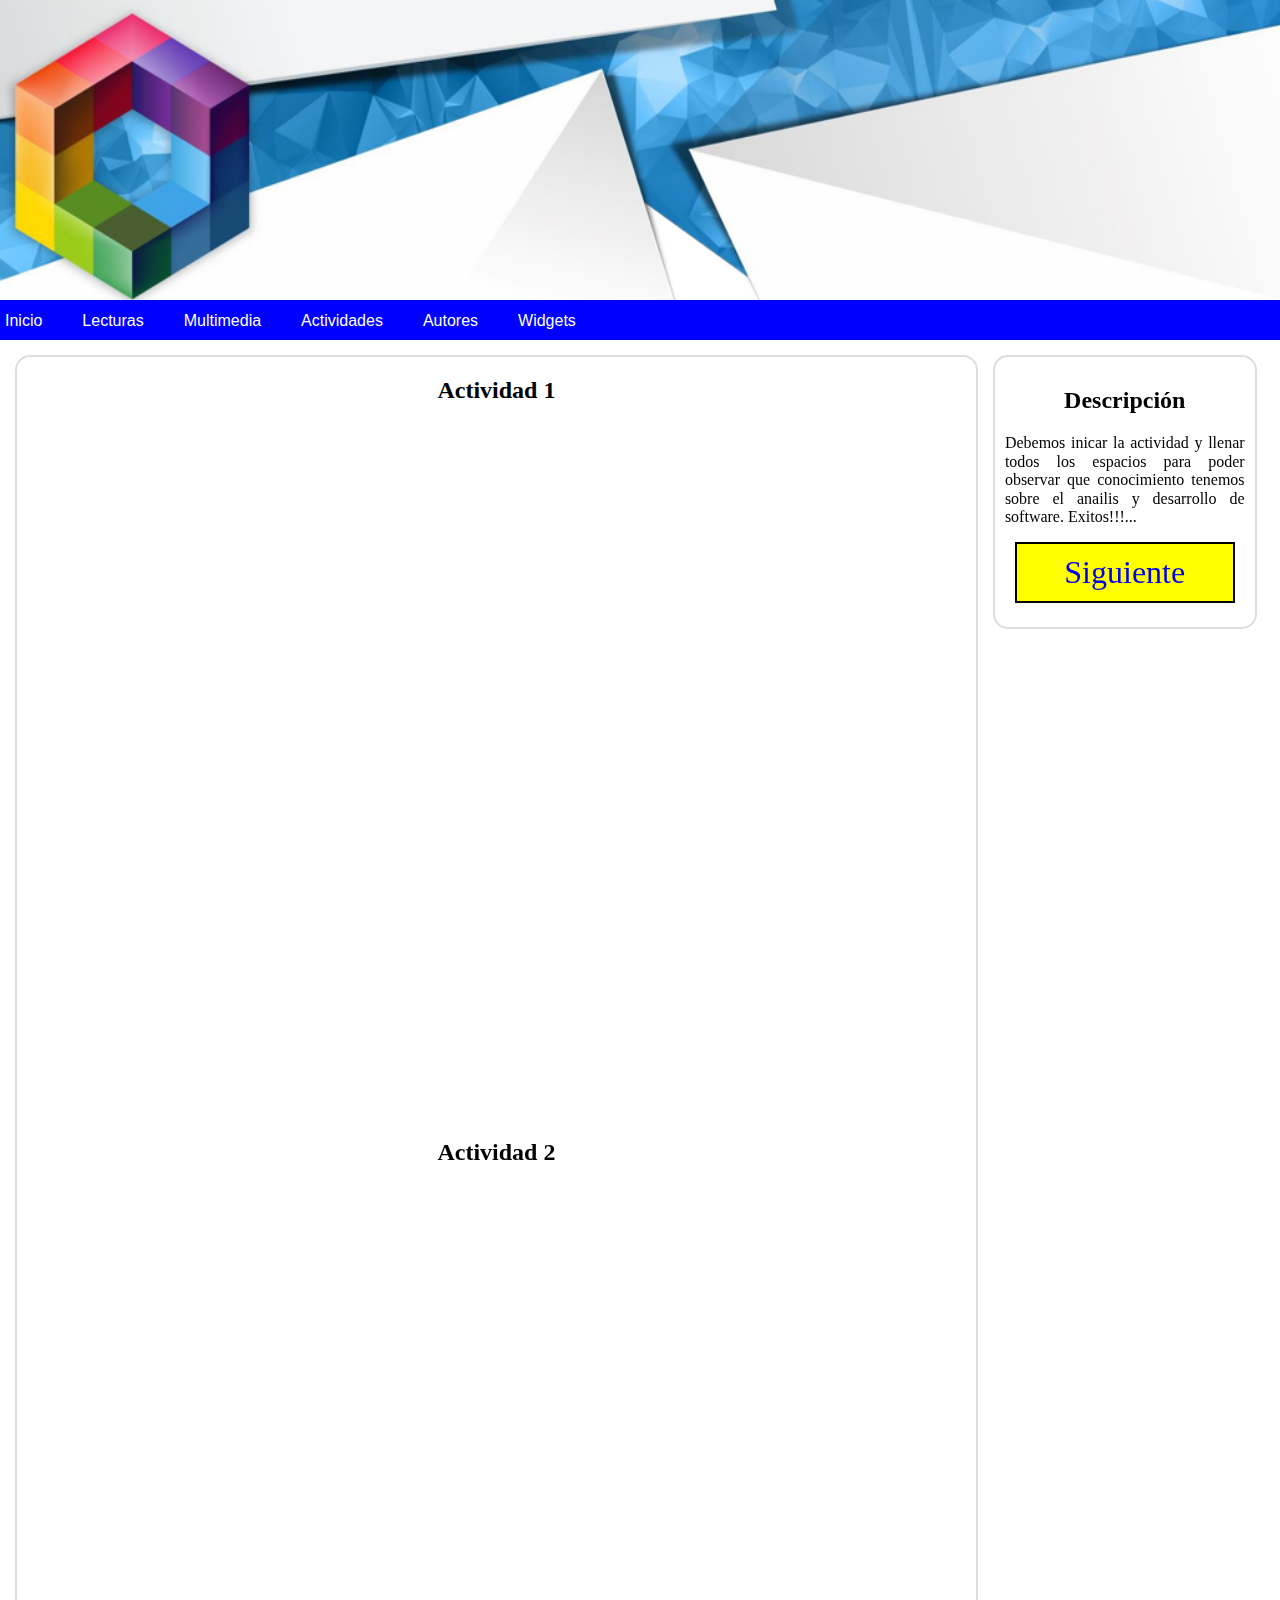
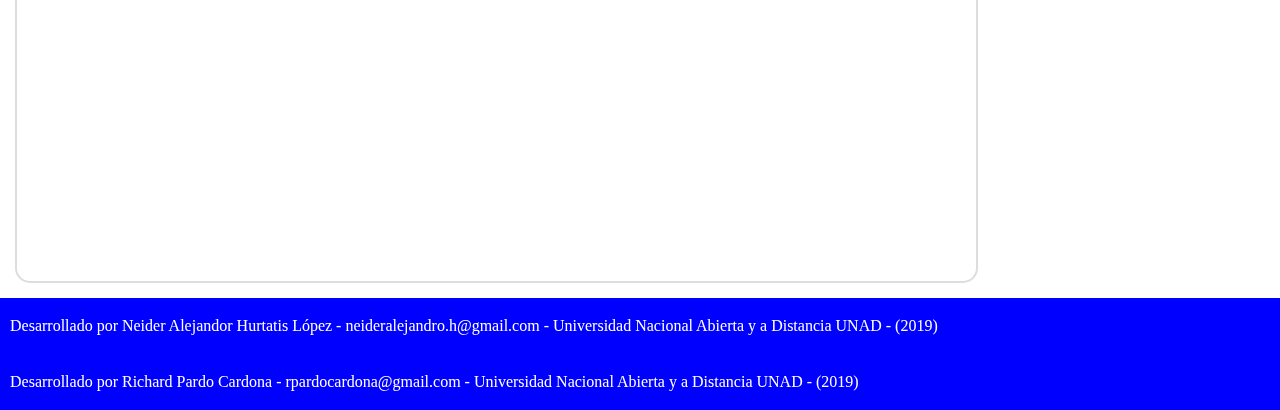
<file: html/Actividad_1.html>
<!Doctype html>
<html lang="es">
	<head>
		<meta charset="UTF-8">
		<link rel="stylesheet" type="text/css" href="../css/Actividad_1.css">
		<link rel="stylesheet" type="text/css" href="../css/normalize.css">
		<title>Inicio - </title>
	</head>
	<body>
		<header>
		</header>
		</hr>
		<nav>
			<div class="menu"><a href="../index.html">Inicio</a></div>
			<div class="menu"><a href="#">Lecturas</a>
				<div class="subitem">
					<ul>
						<li><a href="Lectura_1.html">Lectura 1</a></li>
						<li><a href="Lectura_2.html">Lectura 2</a></li>
						<li><a href="Lectura_3.html">Lectura 3</a></li>
						<li><a href="Lectura_4.html">Lectura 4</a></li>
						<li><a href="Lectura_5.html">Lectura 5</a></li>
					</ul>
				</div>
			</div>
			<div class="menu"><a href="#">Multimedia</a>
				<div class="subitem">
					<ul>
						<li><a href="Multimedia_1.html">Multimedia 1</a></li>
						<li><a href="Multimedia_2.html">Multimedia 2</a></li>
					</ul>
				</div>
			</div>
			<div class="menu"><a href="#">Actividades</a>
				<div class="subitem">
					<ul>
						<li><a href="Actividad_1.html">Actividad 1</a></li>
						<li><a href="Actividad_2.html">Actividad 2</a></li>
						<li><a href="Actividad_3.html">Actividad 3</a></li>
					</ul>
				</div>
			</div>
			<div class="menu"><a href="Autores.html">Autores</a></div>
			<div class="menu"><a href="Widgets.html">Widgets</a></div>
		</nav>
		<article>
			<section id="Actividad">
				<h2>Actividad 1</h2>
				<iframe width="795" height="690" frameborder="0" src="https://es.educaplay.com/es/recursoseducativos/4091773/html5/desarrollo_de_software.htm"></iframe>
				<h2>Actividad 2</h2>
				<iframe width="795" height="690" frameborder="0" src="https://es.educaplay.com/es/recursoseducativos/4407245/html5/proceso_de_identificacion_de.htm"></iframe>
			</section>
			<section id="Descripcion">
				<h2>Descripción</h2>
				<p>
					Debemos inicar la actividad y llenar todos los espacios para poder observar que conocimiento tenemos sobre el anailis y desarrollo de software.
					Exitos!!!...
				</p>
				<div>
					<a href="Actividad_2.html">Siguiente</a>
				</div>
			</section>
		</article>
		<footer>
			<div>
				<p>
					Desarrollado por Neider Alejandor Hurtatis López - neideralejandro.h@gmail.com - Universidad Nacional Abierta y a Distancia UNAD - (2019)
				</p>
			</div>
			<div>
				<p>
					Desarrollado por Richard Pardo Cardona - rpardocardona@gmail.com - Universidad Nacional Abierta y a Distancia UNAD - (2019)
				</p>
			</div>
		</footer>
	</body>
</html>
</file>
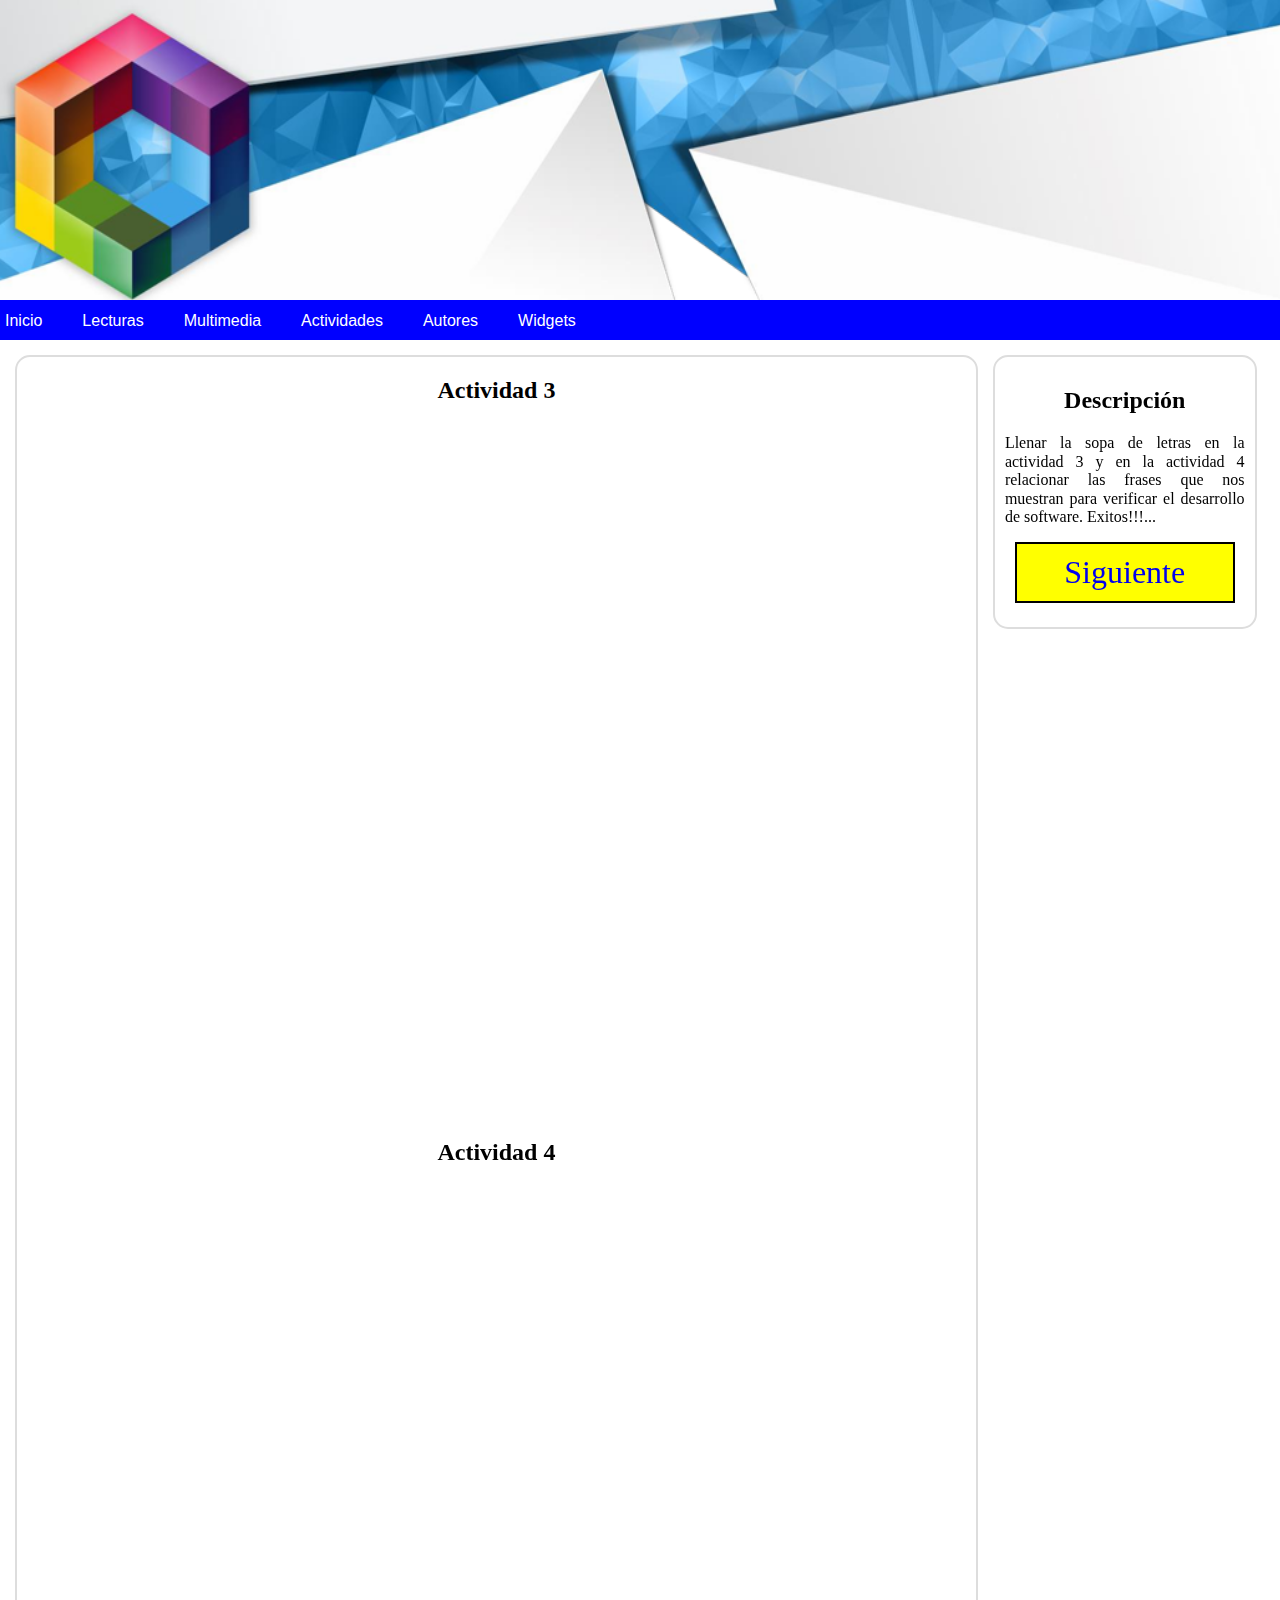
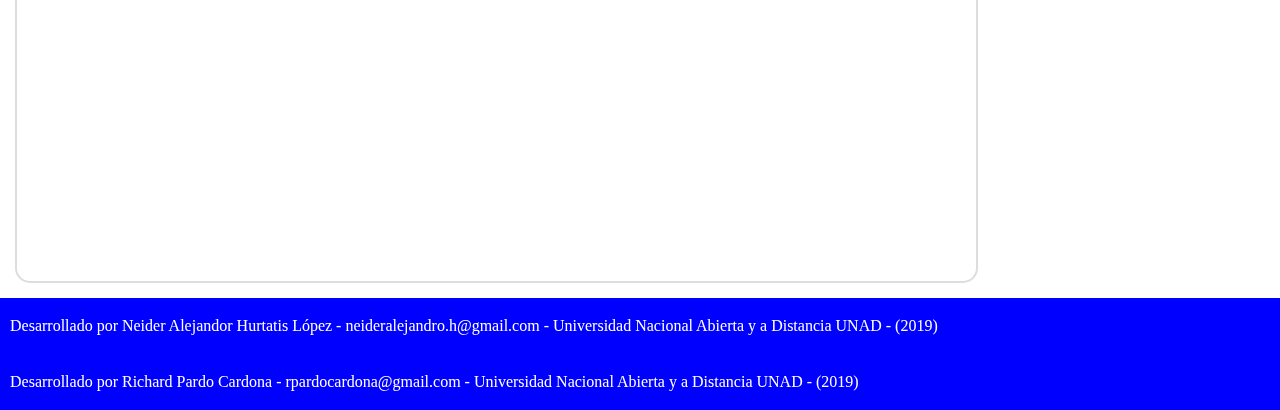
<file: html/Actividad_2.html>
<!Doctype html>
<html lang="es">
	<head>
		<meta charset="UTF-8">
		<link rel="stylesheet" type="text/css" href="../css/Actividad_2.css">
		<link rel="stylesheet" type="text/css" href="../css/normalize.css">
		<title>Inicio - </title>
	</head>
	<body>
		<header>
		</header>
		</hr>
		<nav>
			<div class="menu"><a href="../index.html">Inicio</a></div>
			<div class="menu"><a href="#">Lecturas</a>
				<div class="subitem">
					<ul>
						<li><a href="Lectura_1.html">Lectura 1</a></li>
						<li><a href="Lectura_2.html">Lectura 2</a></li>
						<li><a href="Lectura_3.html">Lectura 3</a></li>
						<li><a href="Lectura_4.html">Lectura 4</a></li>
						<li><a href="Lectura_5.html">Lectura 5</a></li>
					</ul>
				</div>
			</div>
			<div class="menu"><a href="#">Multimedia</a>
				<div class="subitem">
					<ul>
						<li><a href="Multimedia_1.html">Multimedia 1</a></li>
						<li><a href="Multimedia_2.html">Multimedia 2</a></li>
					</ul>
				</div>
			</div>
			<div class="menu"><a href="#">Actividades</a>
				<div class="subitem">
					<ul>
						<li><a href="Actividad_1.html">Actividad 1</a></li>
						<li><a href="Actividad_2.html">Actividad 2</a></li>
						<li><a href="Actividad_3.html">Actividad 3</a></li>
					</ul>
				</div>
			</div>
			<div class="menu"><a href="Autores.html">Autores</a></div>
			<div class="menu"><a href="Widgets.html">Widgets</a></div>
		</nav>
		<article>
			<section id="Actividad">
				<h2>Actividad 3</h2>
				<iframe width="795" height="690" frameborder="0" src="https://es.educaplay.com/es/recursoseducativos/4091680/html5/desarrollo_de_software.htm"></iframe>
				<h2>Actividad 4</h2>
				<iframe width="795" height="690" frameborder="0" src="https://es.educaplay.com/es/recursoseducativos/4097626/html5/caracteristicas_requerimientos.htm"></iframe>
			</section>
			<section id="Descripcion">
				<h2>Descripción</h2>
				<p>
					Llenar la sopa de letras en la actividad 3 y en la actividad 4 relacionar las frases que nos muestran para verificar el desarrollo de software.
					Exitos!!!...
				</p>
				<div>
					<a href="Actividad_3.html">Siguiente</a>
				</div>
			</section>
		</article>
		<footer>
			<div>
				<p>
					Desarrollado por Neider Alejandor Hurtatis López - neideralejandro.h@gmail.com - Universidad Nacional Abierta y a Distancia UNAD - (2019)
				</p>
			</div>
			<div>
				<p>
					Desarrollado por Richard Pardo Cardona - rpardocardona@gmail.com - Universidad Nacional Abierta y a Distancia UNAD - (2019)
				</p>
			</div>
		</footer>
	</body>
</html>
</file>
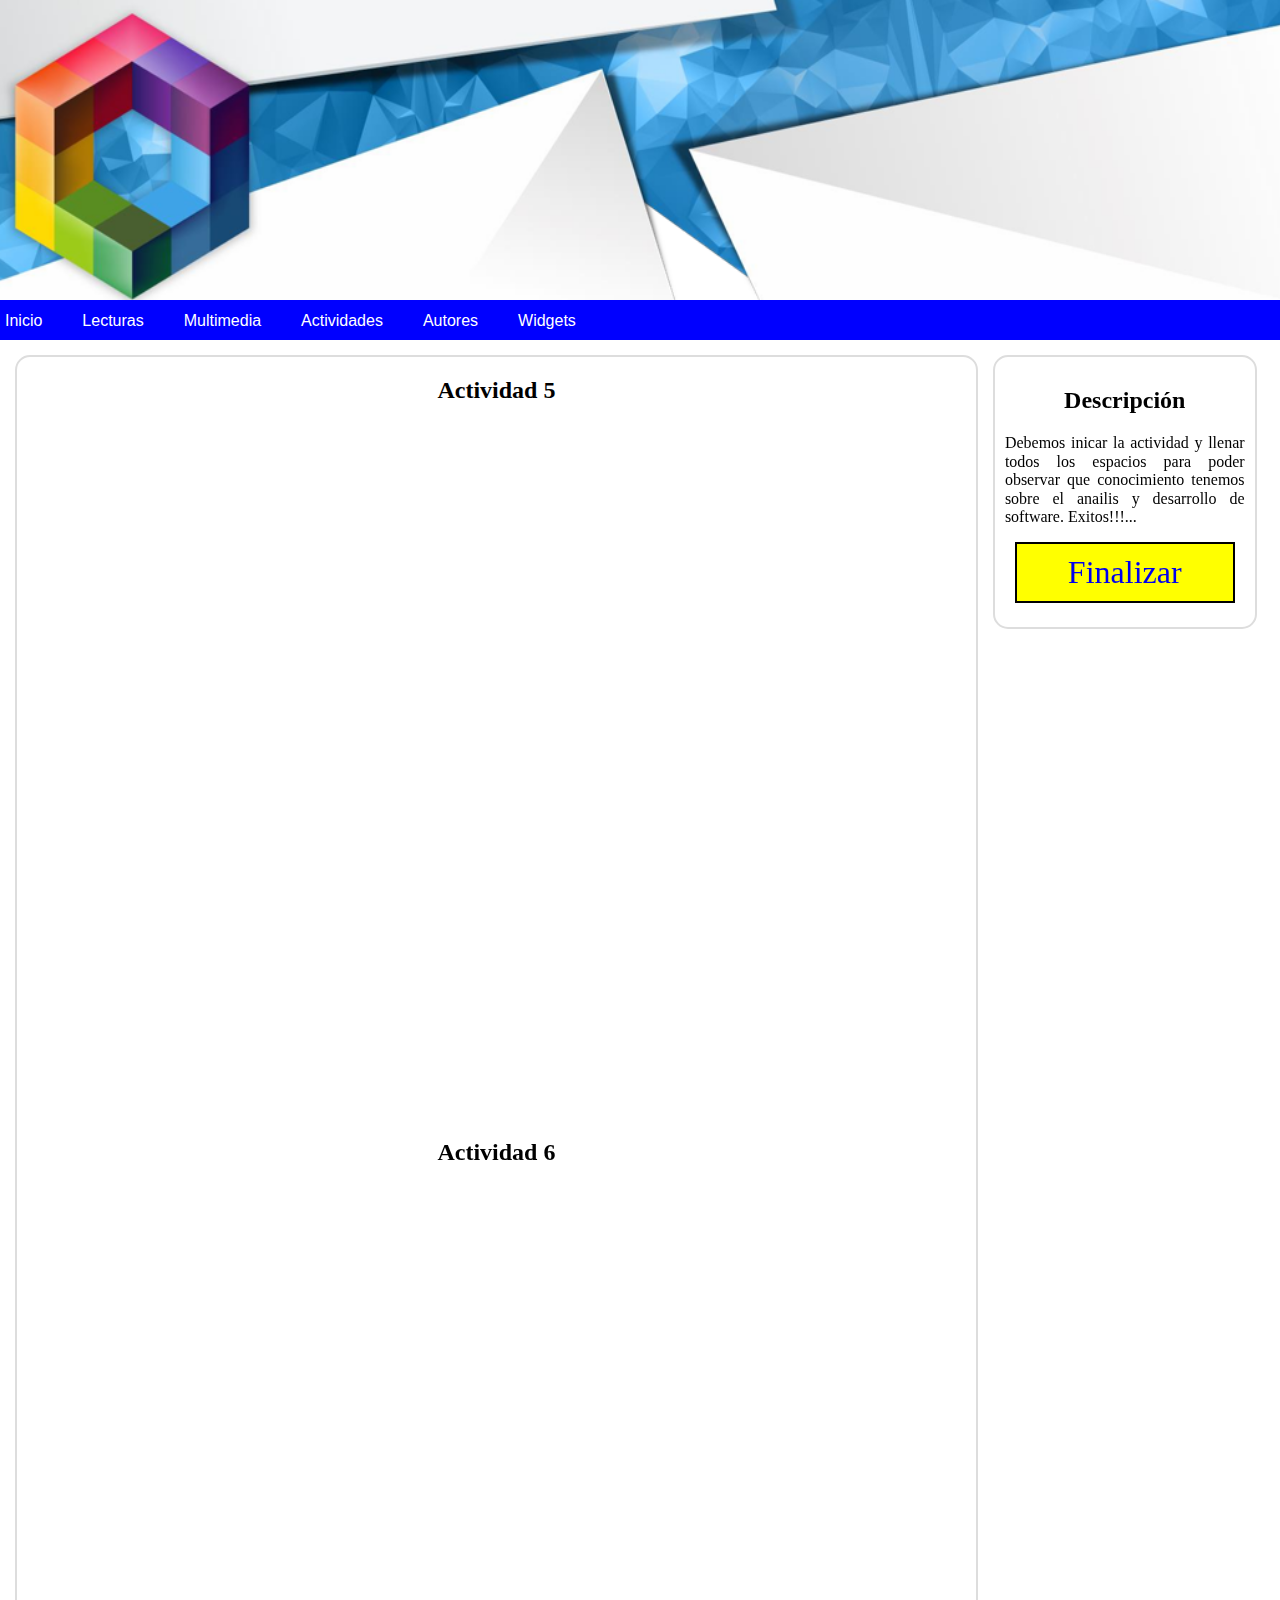
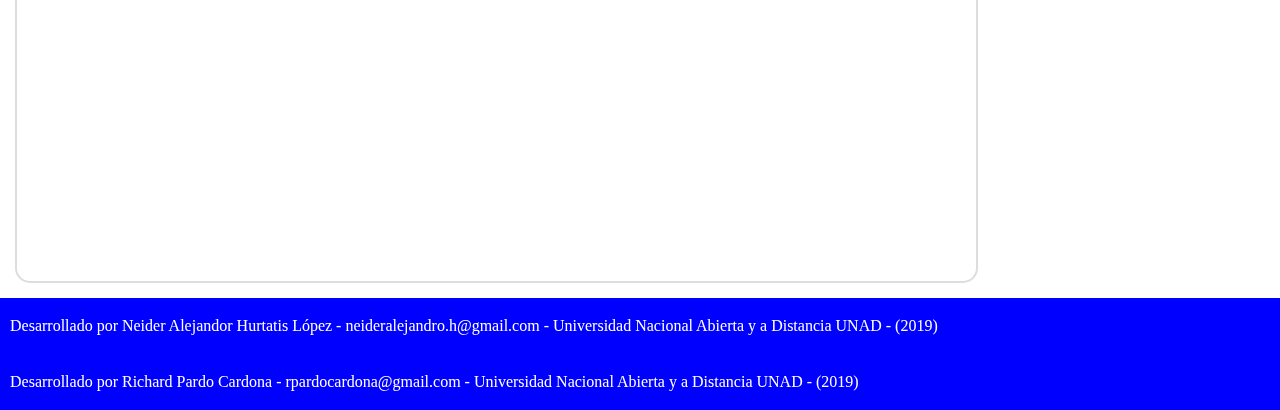
<file: html/Actividad_3.html>
<!Doctype html>
<html lang="es">
	<head>
		<meta charset="UTF-8">
		<link rel="stylesheet" type="text/css" href="../css/Actividad_3.css">
		<link rel="stylesheet" type="text/css" href="../css/normalize.css">
		<title>Inicio - </title>
	</head>
	<body>
		<header>
		</header>
		</hr>
		<nav>
			<div class="menu"><a href="../index.html">Inicio</a></div>
			<div class="menu"><a href="#">Lecturas</a>
				<div class="subitem">
					<ul>
						<li><a href="Lectura_1.html">Lectura 1</a></li>
						<li><a href="Lectura_2.html">Lectura 2</a></li>
						<li><a href="Lectura_3.html">Lectura 3</a></li>
						<li><a href="Lectura_4.html">Lectura 4</a></li>
						<li><a href="Lectura_5.html">Lectura 5</a></li>
					</ul>
				</div>
			</div>
			<div class="menu"><a href="#">Multimedia</a>
				<div class="subitem">
					<ul>
						<li><a href="Multimedia_1.html">Multimedia 1</a></li>
						<li><a href="Multimedia_2.html">Multimedia 2</a></li>
					</ul>
				</div>
			</div>
			<div class="menu"><a href="#">Actividades</a>
				<div class="subitem">
					<ul>
						<li><a href="Actividad_1.html">Actividad 1</a></li>
						<li><a href="Actividad_2.html">Actividad 2</a></li>
						<li><a href="Actividad_3.html">Actividad 3</a></li>
					</ul>
				</div>
			</div>
			<div class="menu"><a href="Autores.html">Autores</a></div>
			<div class="menu"><a href="Widgets.html">Widgets</a></div>
		</nav>
		<article>
			<section id="Actividad">
				<h2>Actividad 5</h2>
				<iframe width="795" height="690" frameborder="0" src="https://es.educaplay.com/es/recursoseducativos/4099340/html5/pruebas_de_software.htm"></iframe>
				<h2>Actividad 6</h2>
				<iframe width="795" height="690" frameborder="0" src="https://es.educaplay.com/es/recursoseducativos/4096240/html5/completa_las_palabras.htm"></iframe>
			</section>
			<section id="Descripcion">
				<h2>Descripción</h2>
				<p>
					Debemos inicar la actividad y llenar todos los espacios para poder observar que conocimiento tenemos sobre el anailis y desarrollo de software.
					Exitos!!!...
				</p>
				<div>
					<a href="Autores.html">Finalizar</a>
				</div>
			</section>
		</article>
		<footer>
			<div>
				<p>
					Desarrollado por Neider Alejandor Hurtatis López - neideralejandro.h@gmail.com - Universidad Nacional Abierta y a Distancia UNAD - (2019)
				</p>
			</div>
			<div>
				<p>
					Desarrollado por Richard Pardo Cardona - rpardocardona@gmail.com - Universidad Nacional Abierta y a Distancia UNAD - (2019)
				</p>
			</div>
		</footer>
	</body>
</html>
</file>
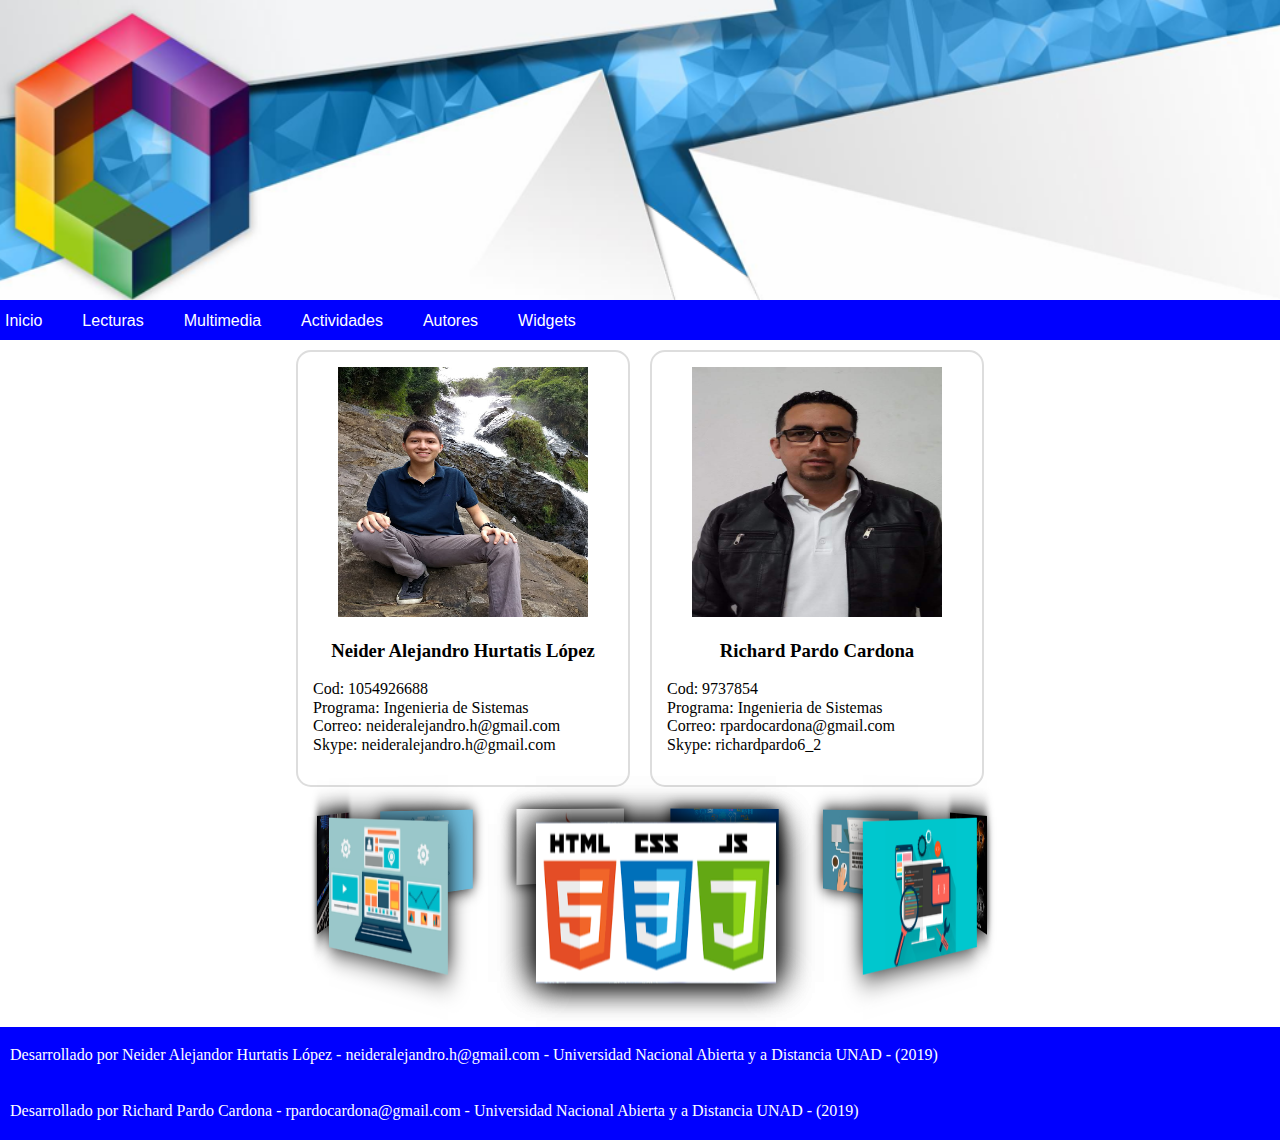
<file: html/Autores.html>
<!Doctype html>
<html lang="es">
	<head>
		<meta charset="UTF-8">
		<link rel="stylesheet" type="text/css" href="../css/Autores.css">
		<link rel="stylesheet" type="text/css" href="../css/normalize.css">
		<title>Inicio - </title>
	</head>
	<body>
		<header>
		</header>
		</hr>
		<nav>
			<div class="menu"><a href="../index.html">Inicio</a></div>
			<div class="menu"><a href="#">Lecturas</a>
				<div class="subitem">
					<ul>
						<li><a href="Lectura_1.html">Lectura 1</a></li>
						<li><a href="Lectura_2.html">Lectura 2</a></li>
						<li><a href="Lectura_3.html">Lectura 3</a></li>
						<li><a href="Lectura_4.html">Lectura 4</a></li>
						<li><a href="Lectura_5.html">Lectura 5</a></li>
					</ul>
				</div>
			</div>
			<div class="menu"><a href="#">Multimedia</a>
				<div class="subitem">
					<ul>
						<li><a href="Multimedia_1.html">Multimedia 1</a></li>
						<li><a href="Multimedia_2.html">Multimedia 2</a></li>
					</ul>
				</div>
			</div>
			<div class="menu"><a href="#">Actividades</a>
				<div class="subitem">
					<ul>
						<li><a href="Actividad_1.html">Actividad 1</a></li>
						<li><a href="Actividad_2.html">Actividad 2</a></li>
						<li><a href="Actividad_3.html">Actividad 3</a></li>
					</ul>
				</div>
			</div>
			<div class="menu"><a href="Autores.html">Autores</a></div>
			<div class="menu"><a href="Widgets.html">Widgets</a></div>
		</nav>
		<article>
			<section class="informacion">
				<img src="../public/images/Foto_Neider.jpg">
				<h3>Neider Alejandro Hurtatis López</h3>
				<p>
					Cod: 1054926688 </br>
					Programa: Ingenieria de Sistemas </br>
					Correo: neideralejandro.h@gmail.com </br>
					Skype: neideralejandro.h@gmail.com </br>
				</p>
			</section>
			<section class="informacion">
				<img src="../public/images/Foto_Richard.jpg">
				<h3>Richard Pardo Cardona</h3>
				<p>
					Cod: 9737854 </br>
					Programa: Ingenieria de Sistemas </br>
					Correo: rpardocardona@gmail.com </br>
					Skype: richardpardo6_2 </br>
				</p>
			</section>
		</article>
		<aside>
			<div id="imagenesrotativas">
		        <div class="content-carrousel">
		            <figure><img src="../public/images/1.jpg"></figure>
		            <figure><img src="../public/images/2.jpg"></figure>
		            <figure><img src="../public/images/3.jpg"></figure>
		            <figure><img src="../public/images/4.jpg"></figure>
		            <figure><img src="../public/images/5.jpg"></figure>
		            <figure><img src="../public/images/6.png"></figure>
		            <figure><img src="../public/images/7.jpg"></figure>
		            <figure><img src="../public/images/8.jpg"></figure>
		            <figure><img src="../public/images/9.jpg"></figure>
		            <figure><img src="../public/images/10.png"></figure>
		        </div>
			</div>
		</aside>
		<footer>
			<div>
				<p>
					Desarrollado por Neider Alejandor Hurtatis López - neideralejandro.h@gmail.com - Universidad Nacional Abierta y a Distancia UNAD - (2019)
				</p>
			</div>
			<div>
				<p>
					Desarrollado por Richard Pardo Cardona - rpardocardona@gmail.com - Universidad Nacional Abierta y a Distancia UNAD - (2019)
				</p>
			</div>
		</footer>
	</body>
</html>
</file>
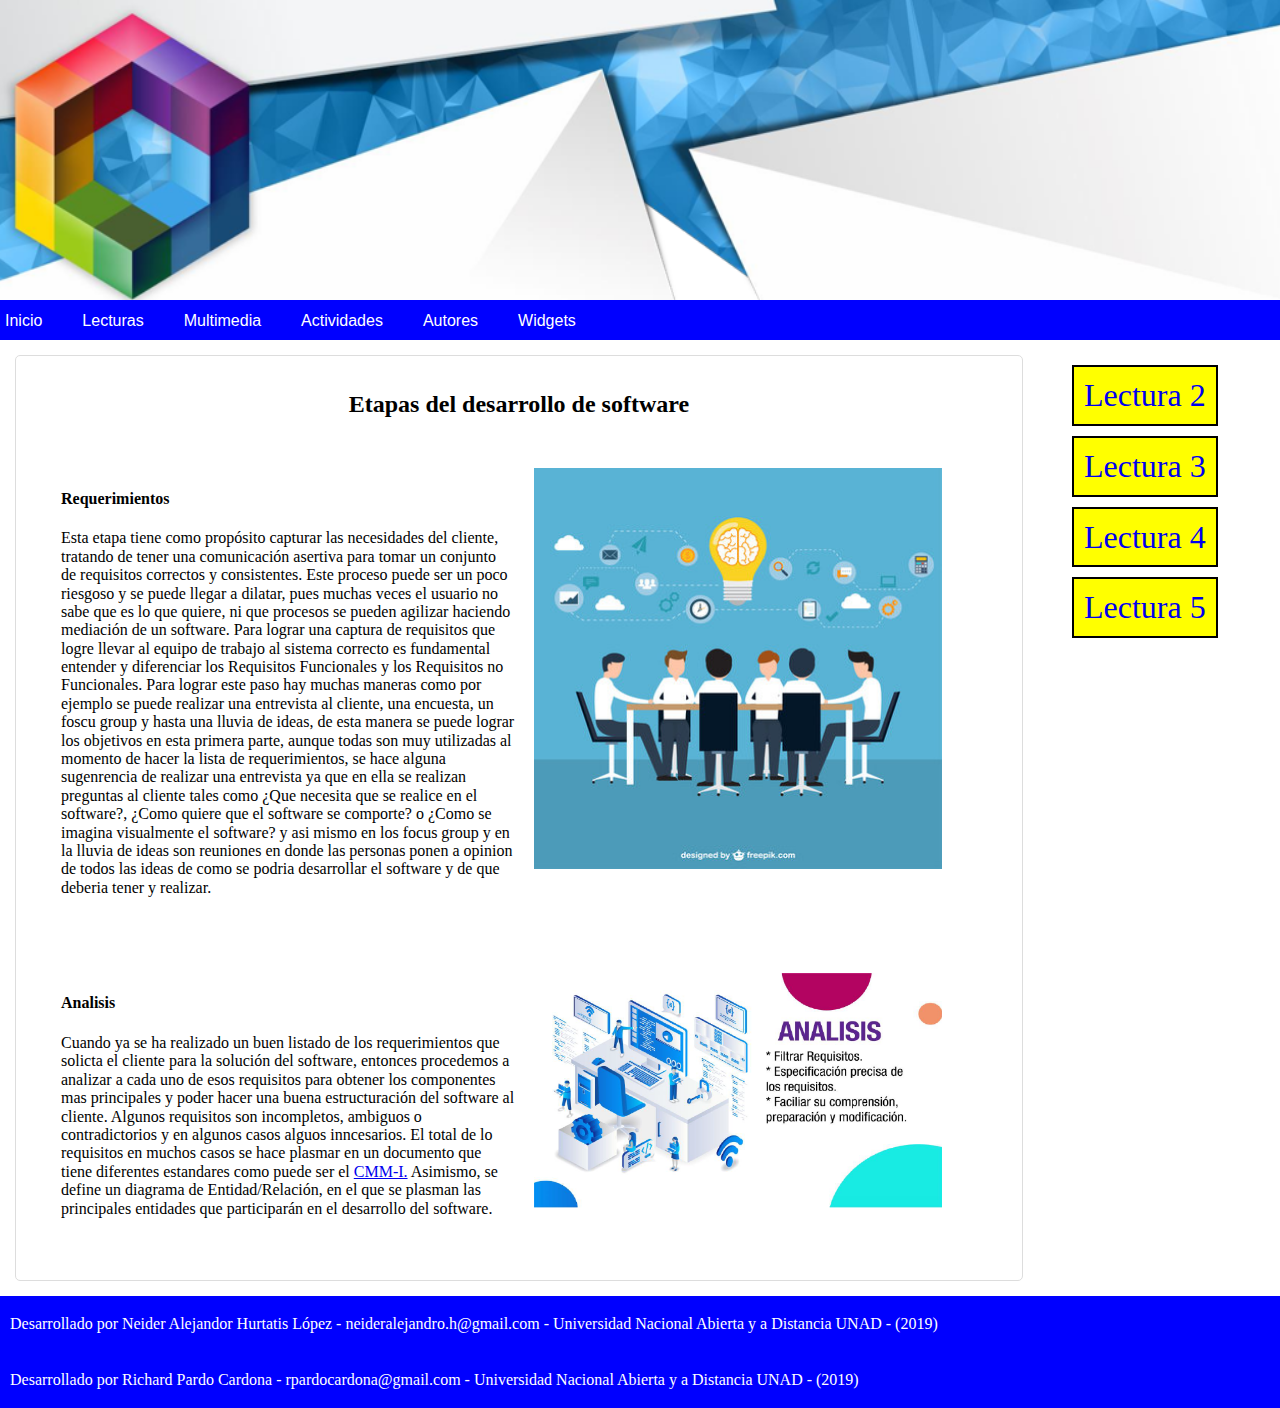
<file: html/Lectura_1.html>
<!Doctype html>
<html lang="es">
	<head>
		<meta charset="UTF-8">
		<link rel="stylesheet" type="text/css" href="../css/Lectura_1.css">
		<link rel="stylesheet" type="text/css" href="../css/normalize.css">
		<title>Lectura 1 - Introduccion al desarrollo de software</title>
	</head>
	<body>
		<header>
		</header>
		</hr>
		<nav>
			<div class="menu"><a href="../index.html">Inicio</a></div>
			<div class="menu"><a href="#">Lecturas</a>
				<div class="subitem">
					<ul>
						<li><a href="Lectura_1.html">Lectura 1</a></li>
						<li><a href="Lectura_2.html">Lectura 2</a></li>
						<li><a href="Lectura_3.html">Lectura 3</a></li>
						<li><a href="Lectura_4.html">Lectura 4</a></li>
						<li><a href="Lectura_5.html">Lectura 5</a></li>
					</ul>
				</div>
			</div>
			<div class="menu"><a href="#">Multimedia</a>
				<div class="subitem">
					<ul>
						<li><a href="Multimedia_1.html">Multimedia 1</a></li>
						<li><a href="Multimedia_2.html">Multimedia 2</a></li>
					</ul>
				</div>
			</div>
			<div class="menu"><a href="#">Actividades</a>
				<div class="subitem">
					<ul>
						<li><a href="Actividad_1.html">Actividad 1</a></li>
						<li><a href="Actividad_2.html">Actividad 2</a></li>
						<li><a href="Actividad_3.html">Actividad 3</a></li>
					</ul>
				</div>
			</div>
			<div class="menu"><a href="Autores.html">Autores</a></div>
			<div class="menu"><a href="Widgets.html">Widgets</a></div>
		</nav>
		<article>
			<section id="seccion1">
				<h2>Etapas del desarrollo de software</h2>
				<div id="informacion">
					<div class="etapas">
						<div>
							<p>
								<h4>Requerimientos</h4>
								Esta etapa tiene como propósito capturar las necesidades del cliente, tratando de tener una comunicación asertiva para tomar un conjunto de requisitos correctos y consistentes.
								Este proceso puede ser un poco riesgoso y se puede llegar a dilatar, pues muchas veces el usuario no sabe que es lo que quiere, ni que procesos se pueden agilizar haciendo mediación de un software.
								Para lograr una captura de requisitos que logre llevar al equipo de trabajo al sistema correcto es fundamental entender y diferenciar los Requisitos Funcionales y los Requisitos no Funcionales.
								Para lograr este paso hay muchas maneras como por ejemplo se puede realizar una entrevista al cliente, una encuesta, un foscu group y hasta una lluvia de ideas, de esta manera se puede lograr los objetivos en esta primera parte, aunque todas son muy utilizadas al momento de hacer la lista de requerimientos, se hace alguna sugenrencia de realizar una entrevista ya que en ella se realizan preguntas al cliente tales como ¿Que necesita que se realice en el software?, ¿Como quiere que el software se comporte? o ¿Como se imagina visualmente el software? y asi mismo en los focus group y en la lluvia de ideas son reuniones en donde las personas ponen a opinion de todos las ideas de como se podria desarrollar el software y de que deberia tener y realizar.
							</p>
						</div>
						<div>
							<img src="../public/images/Requerimientos.jpg">
						</div>
					</div>
					<div class="etapas">
						<div>
							<p>
								<h4>Analisis</h4>
								Cuando ya se ha realizado un buen listado de los requerimientos que solicta el cliente para la solución del software, entonces procedemos a analizar a cada uno de esos requisitos para obtener los componentes mas principales y poder hacer una buena estructuración del software al cliente.
								Algunos requisitos son incompletos, ambiguos o contradictorios y en algunos casos alguos inncesarios. El total de lo requisitos en muchos casos se hace plasmar en un documento que tiene diferentes estandares como puede ser el <a href="https://es.wikipedia.org/wiki/Capability_Maturity_Model_Integration" target="_blanck">CMM-I.</a> Asimismo, se define un diagrama de Entidad/Relación, en el que se plasman las principales entidades que participarán en el desarrollo del software.
							</p>
						</div>
						<div>
							<img src="../public/images/Analisis.png">
						</div>
					</div>
				</div>
			</section>
			<section id="seccion2">
				<div>
					<div><a href="Lectura_2.html">Lectura 2</a></div>
					<div><a href="Lectura_3.html">Lectura 3</a></div>
					<div><a href="Lectura_4.html">Lectura 4</a></div>
					<div><a href="Lectura_5.html">Lectura 5</a></div>
				</div>
			</section>
		</article>
		<footer>
			<div>
				<p>
					Desarrollado por Neider Alejandor Hurtatis López - neideralejandro.h@gmail.com - Universidad Nacional Abierta y a Distancia UNAD - (2019)
				</p>
			</div>
			<div>
				<p>
					Desarrollado por Richard Pardo Cardona - rpardocardona@gmail.com - Universidad Nacional Abierta y a Distancia UNAD - (2019)
				</p>
			</div>
		</footer>
	</body>
</html>
</file>
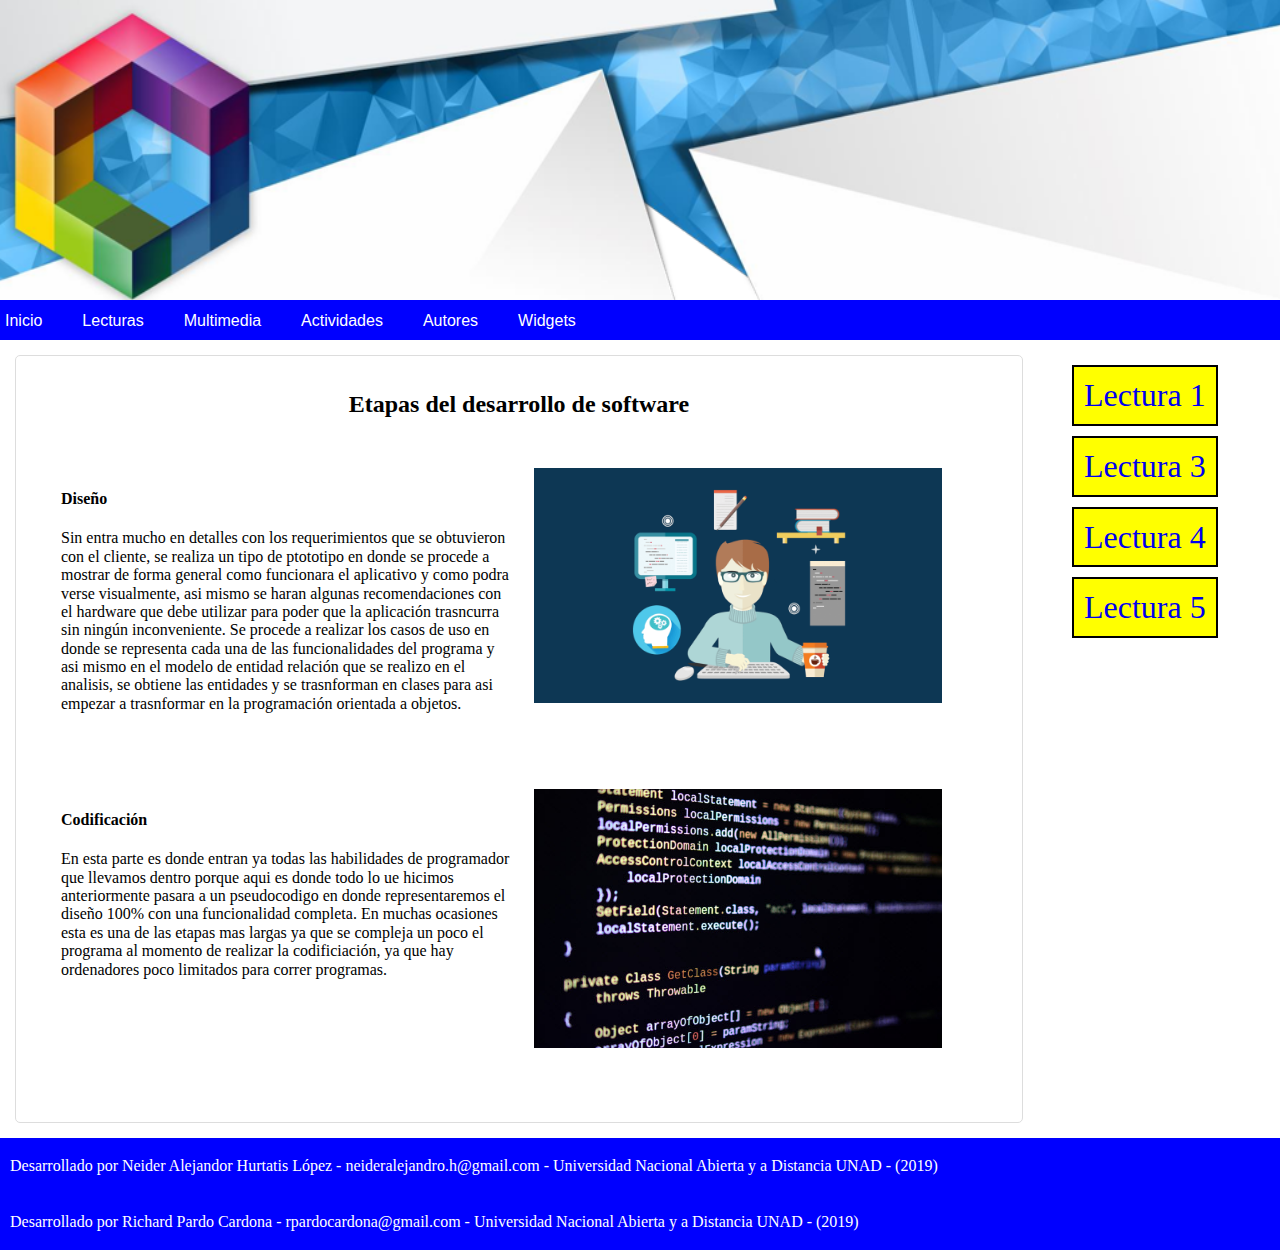
<file: html/Lectura_2.html>
<!Doctype html>
<html lang="es">
	<head>
		<meta charset="UTF-8">
		<link rel="stylesheet" type="text/css" href="../css/Lectura_2.css">
		<link rel="stylesheet" type="text/css" href="../css/normalize.css">
		<title>Lectura 2 - Introduccion a desarrollo de software</title>
	</head>
	<body>
		<header>
		</header>
		</hr>
		<nav>
			<div class="menu"><a href="../index.html">Inicio</a></div>
			<div class="menu"><a href="#">Lecturas</a>
				<div class="subitem">
					<ul>
						<li><a href="Lectura_1.html">Lectura 1</a></li>
						<li><a href="Lectura_2.html">Lectura 2</a></li>
						<li><a href="Lectura_3.html">Lectura 3</a></li>
						<li><a href="Lectura_4.html">Lectura 4</a></li>
						<li><a href="Lectura_5.html">Lectura 5</a></li>
					</ul>
				</div>
			</div>
			<div class="menu"><a href="#">Multimedia</a>
				<div class="subitem">
					<ul>
						<li><a href="Multimedia_1.html">Multimedia 1</a></li>
						<li><a href="Multimedia_2.html">Multimedia 2</a></li>
					</ul>
				</div>
			</div>
			<div class="menu"><a href="#">Actividades</a>
				<div class="subitem">
					<ul>
						<li><a href="Actividad_1.html">Actividad 1</a></li>
						<li><a href="Actividad_2.html">Actividad 2</a></li>
						<li><a href="Actividad_3.html">Actividad 3</a></li>
					</ul>
				</div>
			</div>
			<div class="menu"><a href="Autores.html">Autores</a></div>
			<div class="menu"><a href="Widgets.html">Widgets</a></div>
		</nav>
		<article>
			<section id="seccion1">
				<h2>Etapas del desarrollo de software</h2>
				<div id="informacion">
					<div class="etapas">
						<div>
							<p>
								<h4>Diseño</h4>
								Sin entra mucho en detalles con los requerimientos que se obtuvieron con el cliente, se realiza un tipo de ptototipo en donde se procede a mostrar de forma general como funcionara el aplicativo y como podra verse visualmente, asi mismo se haran algunas recomendaciones con el hardware que debe utilizar para poder que la aplicación trasncurra sin ningún inconveniente. Se procede a realizar los casos de uso en donde se representa cada una de las funcionalidades del programa y asi mismo en el modelo de entidad relación que se realizo en el analisis, se obtiene las entidades y se trasnforman en clases para asi empezar a trasnformar en la programación orientada a objetos. 
							</p>
						</div>
						<div>
							<img src="../public/images/Diseño.png">
						</div>
					</div>
					<div class="etapas">
						<div>
							<p>
								<h4>Codificación</h4>
								En esta parte es donde entran ya todas las habilidades de programador que llevamos dentro porque aqui es donde todo lo ue hicimos anteriormente pasara a un pseudocodigo en donde representaremos el diseño 100% con una funcionalidad completa. En muchas ocasiones esta es una de las etapas mas largas ya que se compleja un poco el programa al momento de realizar la codificiación, ya que hay ordenadores poco limitados para correr programas.
							</p>
						</div>
						<div>
							<img src="../public/images/Codificacion.jpg">
						</div>
					</div>
				</div>
			</section>
			<section id="seccion2">
				<div>
					<div><a href="Lectura_1.html">Lectura 1</a></div>
					<div><a href="Lectura_3.html">Lectura 3</a></div>
					<div><a href="Lectura_4.html">Lectura 4</a></div>
					<div><a href="Lectura_5.html">Lectura 5</a></div>
				</div>
			</section>
		</article>
		<footer>
			<div>
				<p>
					Desarrollado por Neider Alejandor Hurtatis López - neideralejandro.h@gmail.com - Universidad Nacional Abierta y a Distancia UNAD - (2019)
				</p>
			</div>
			<div>
				<p>
					Desarrollado por Richard Pardo Cardona - rpardocardona@gmail.com - Universidad Nacional Abierta y a Distancia UNAD - (2019)
				</p>
			</div>
		</footer>
	</body>
</html>
</file>
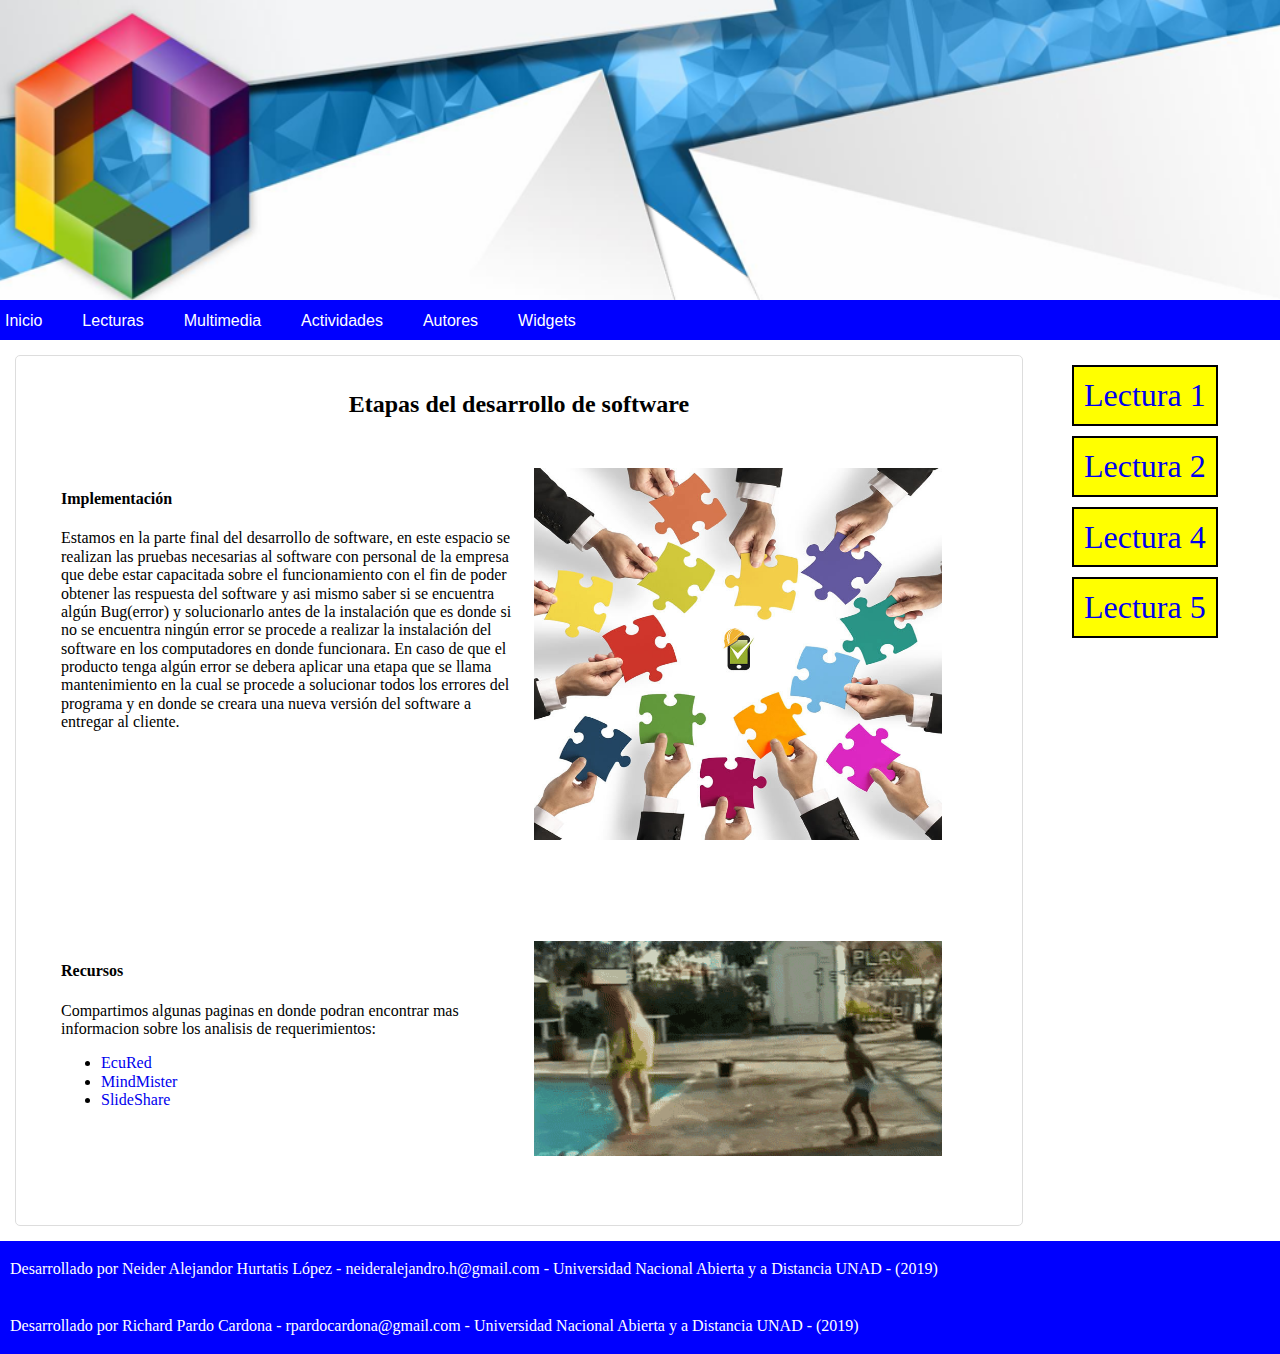
<file: html/Lectura_3.html>
<!Doctype html>
<html lang="es">
	<head>
		<meta charset="UTF-8">
		<link rel="stylesheet" type="text/css" href="../css/Lectura_3.css">
		<link rel="stylesheet" type="text/css" href="../css/normalize.css">
		<title>Lectura 3 - Introduccion a desarrollo de software</title>
	</head>
	<body>
		<header>
		</header>
		</hr>
		<nav>
			<div class="menu"><a href="../index.html">Inicio</a></div>
			<div class="menu"><a href="#">Lecturas</a>
				<div class="subitem">
					<ul>
						<li><a href="Lectura_1.html">Lectura 1</a></li>
						<li><a href="Lectura_2.html">Lectura 2</a></li>
						<li><a href="Lectura_3.html">Lectura 3</a></li>
						<li><a href="Lectura_4.html">Lectura 4</a></li>
						<li><a href="Lectura_5.html">Lectura 5</a></li>
					</ul>
				</div>
			</div>
			<div class="menu"><a href="#">Multimedia</a>
				<div class="subitem">
					<ul>
						<li><a href="Multimedia_1.html">Multimedia 1</a></li>
						<li><a href="Multimedia_2.html">Multimedia 2</a></li>
					</ul>
				</div>
			</div>
			<div class="menu"><a href="#">Actividades</a>
				<div class="subitem">
					<ul>
						<li><a href="Actividad_1.html">Actividad 1</a></li>
						<li><a href="Actividad_2.html">Actividad 2</a></li>
						<li><a href="Actividad_3.html">Actividad 3</a></li>
					</ul>
				</div>
			</div>
			<div class="menu"><a href="Autores.html">Autores</a></div>
			<div class="menu"><a href="Widgets.html">Widgets</a></div>
		</nav>
		<article>
			<section id="seccion1">
				<h2>Etapas del desarrollo de software</h2>
				<div id="informacion">
					<div class="etapas">
						<div>
							<p>
								<h4>Implementación</h4>
								Estamos en la parte final del desarrollo de software, en este espacio se realizan las pruebas necesarias al software con personal de la empresa que debe estar capacitada sobre el funcionamiento con el fin de poder obtener las respuesta del software y asi mismo saber si se encuentra algún Bug(error) y solucionarlo antes de la instalación que es donde si no se encuentra ningún error se procede a realizar la instalación del software en los computadores en donde funcionara.
								En caso de que el producto tenga algún error se debera aplicar una etapa que se llama mantenimiento en la cual se procede a solucionar todos los errores del programa y en donde se creara una nueva versión del software a entregar al cliente.
							</p>
						</div>
						<div>
							<img src="../public/images/Implementacion.jpg">
						</div>
					</div>
					<div class="etapas">
						<div>
							<p>
								<h4>Recursos</h4>
								Compartimos algunas paginas en donde podran encontrar mas informacion sobre los analisis de requerimientos:
								<ul>
									<li><a href="https://www.ecured.cu/Desarrollo_de_software" target="_blank">EcuRed</a></li>
									<li><a href="https://www.mindmeister.com/es/749375410/fases-de-vida-del-desarrollo-de-software" target="_blank">MindMister</a></li>
									<li><a href="https://es.slideshare.net/itlac/etapas-de-desarrollo-software" target="_blank">SlideShare</a></li>
								</ul>
							</p>
						</div>
						<div>
							<img src="../public/images/Recursos.gif">
						</div>
					</div>
				</div>
			</section>
			<section id="seccion2">
				<div>
					<div><a href="Lectura_1.html">Lectura 1</a></div>
					<div><a href="Lectura_2.html">Lectura 2</a></div>
					<div><a href="Lectura_4.html">Lectura 4</a></div>
					<div><a href="Lectura_5.html">Lectura 5</a></div>
				</div>
			</section>
		</article>
		<footer>
			<div>
				<p>
					Desarrollado por Neider Alejandor Hurtatis López - neideralejandro.h@gmail.com - Universidad Nacional Abierta y a Distancia UNAD - (2019)
				</p>
			</div>
			<div>
				<p>
					Desarrollado por Richard Pardo Cardona - rpardocardona@gmail.com - Universidad Nacional Abierta y a Distancia UNAD - (2019)
				</p>
			</div>
		</footer>
	</body>
</html>
</file>
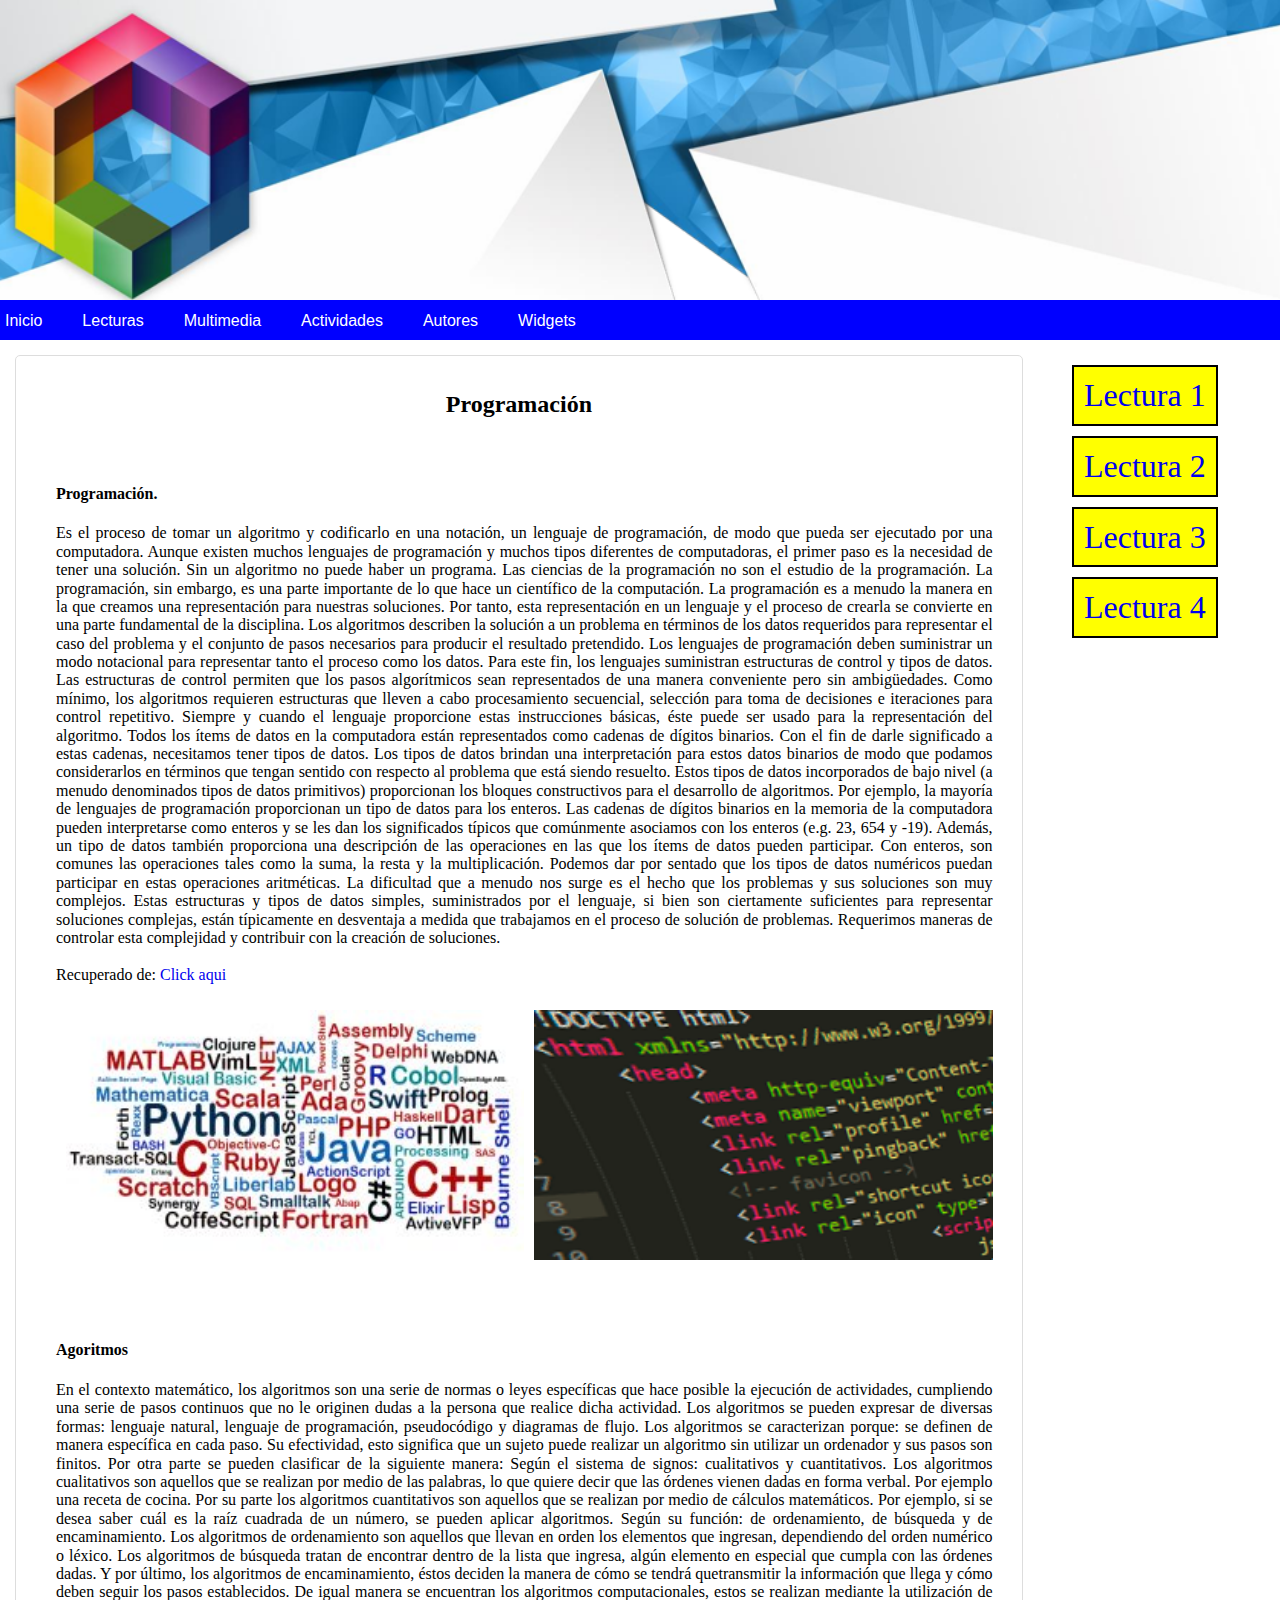
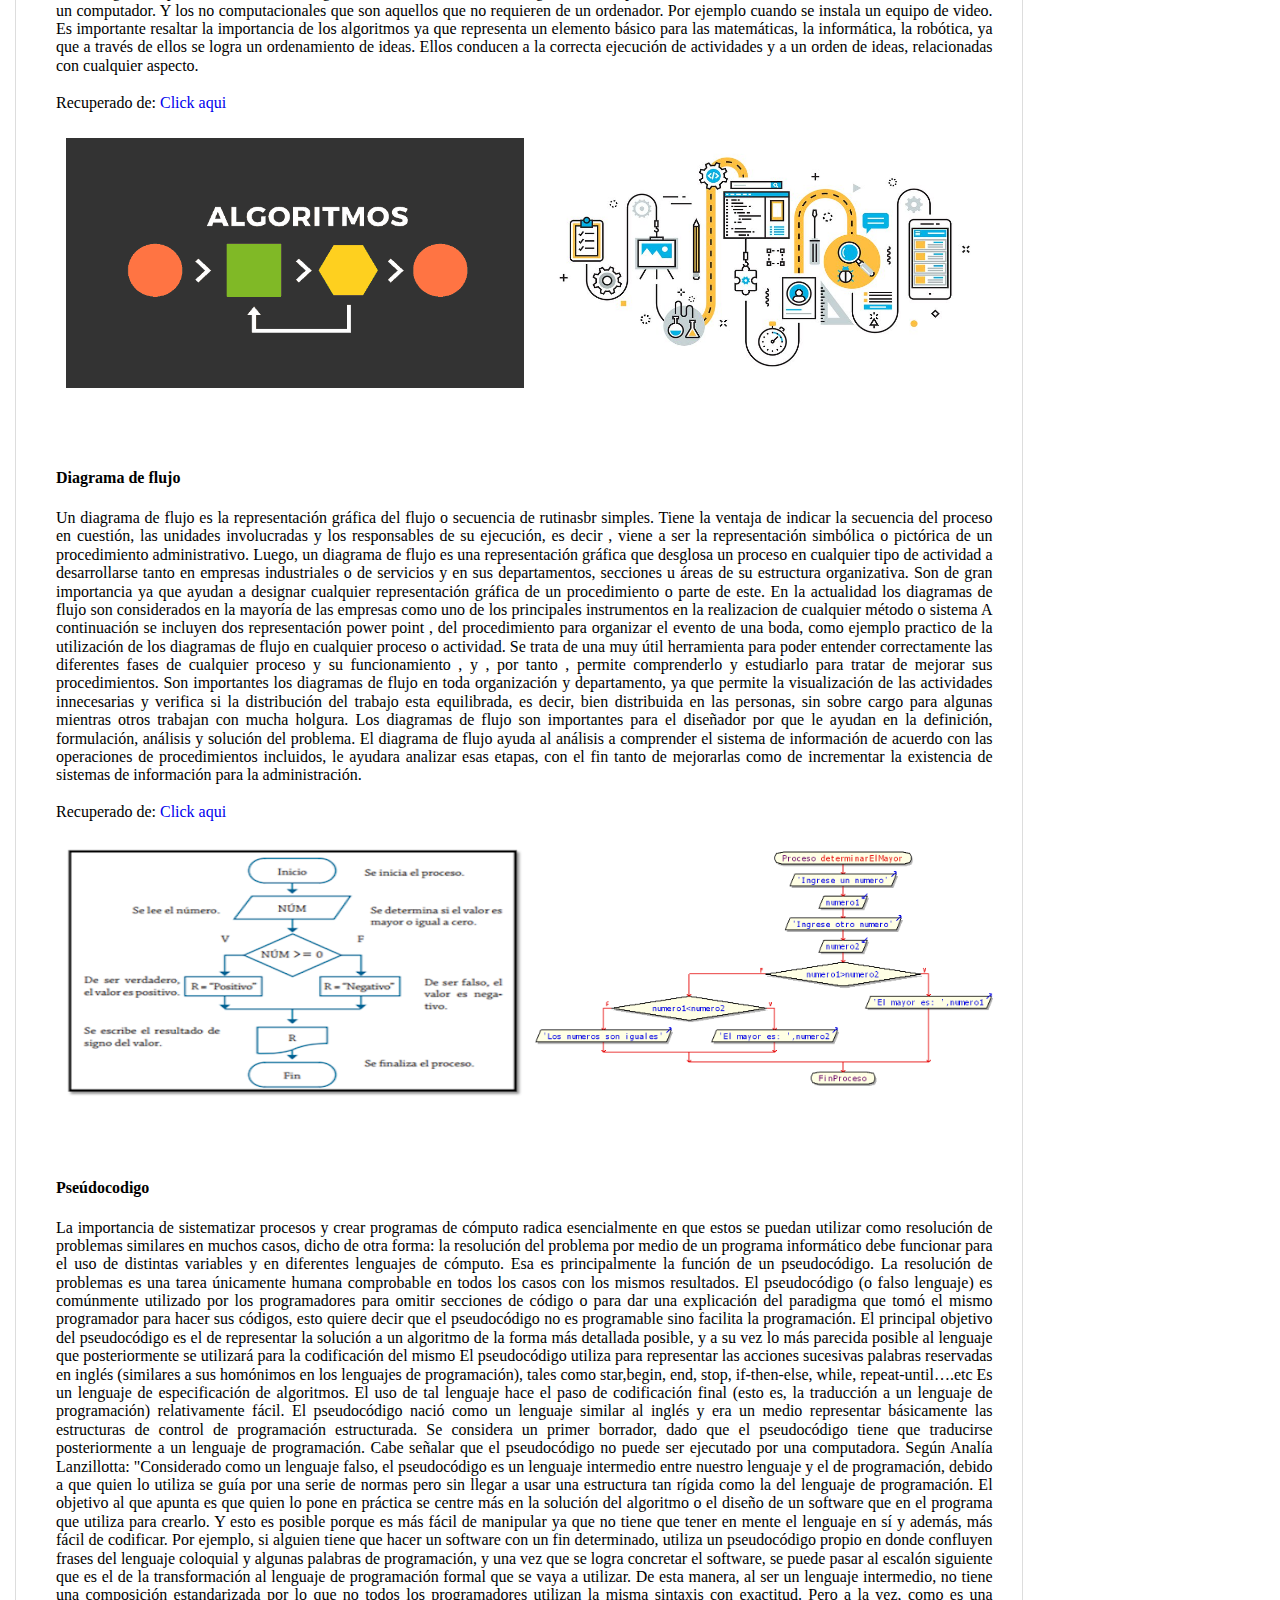
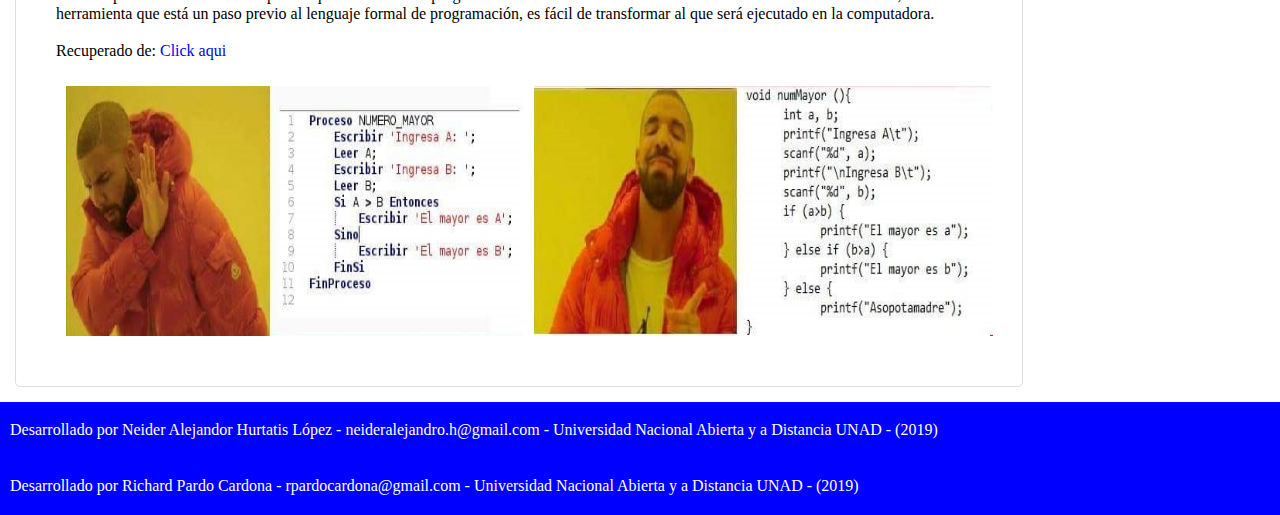
<file: html/Lectura_5.html>
<!Doctype html>
<html lang="es">
	<head>
		<meta charset="UTF-8">
		<link rel="stylesheet" type="text/css" href="../css/Lectura_5.css">
		<link rel="stylesheet" type="text/css" href="../css/normalize.css">
		<title>Inicio - </title>
	</head>
	<body>
		<header>
		</header>
		</hr>
		<nav>
			<div class="menu"><a href="../index.html">Inicio</a></div>
			<div class="menu"><a href="#">Lecturas</a>
				<div class="subitem">
					<ul>
						<li><a href="Lectura_1.html">Lectura 1</a></li>
						<li><a href="Lectura_2.html">Lectura 2</a></li>
						<li><a href="Lectura_3.html">Lectura 3</a></li>
						<li><a href="Lectura_4.html">Lectura 4</a></li>
						<li><a href="Lectura_5.html">Lectura 5</a></li>
					</ul>
				</div>
			</div>
			<div class="menu"><a href="#">Multimedia</a>
				<div class="subitem">
					<ul>
						<li><a href="Multimedia_1.html">Multimedia 1</a></li>
						<li><a href="Multimedia_2.html">Multimedia 2</a></li>
					</ul>
				</div>
			</div>
			<div class="menu"><a href="#">Actividades</a>
				<div class="subitem">
					<ul>
						<li><a href="Actividad_1.html">Actividad 1</a></li>
						<li><a href="Actividad_2.html">Actividad 2</a></li>
						<li><a href="Actividad_3.html">Actividad 3</a></li>
					</ul>
				</div>
			</div>
			<div class="menu"><a href="Autores.html">Autores</a></div>
			<div class="menu"><a href="Widgets.html">Widgets</a></div>
		</nav>
		<article>
			<section id="seccion1">
				<h2>Programación</h2>
				<div id="informacion">
					<div class="etapas">
						<div>
							<p>
								<h4>Programación.</h4>
								Es el proceso de tomar un algoritmo y codificarlo en una notación, un lenguaje de programación, de modo que pueda ser ejecutado por una computadora. Aunque existen muchos lenguajes de programación y muchos tipos diferentes de computadoras, el primer paso es la necesidad de tener una solución. Sin un algoritmo no puede haber un programa.

								Las ciencias de la programación no son el estudio de la programación. La programación, sin embargo, es una parte importante de lo que hace un científico de la computación. La programación es a menudo la manera en la que creamos una representación para nuestras soluciones. Por tanto, esta representación en un lenguaje y el proceso de crearla se convierte en una parte fundamental de la disciplina.

								Los algoritmos describen la solución a un problema en términos de los datos requeridos para representar el caso del problema y el conjunto de pasos necesarios para producir el resultado pretendido. Los lenguajes de programación deben suministrar un modo notacional para representar tanto el proceso como los datos. Para este fin, los lenguajes suministran estructuras de control y tipos de datos.

								Las estructuras de control permiten que los pasos algorítmicos sean representados de una manera conveniente pero sin ambigüedades. Como mínimo, los algoritmos requieren estructuras que lleven a cabo procesamiento secuencial, selección para toma de decisiones e iteraciones para control repetitivo. Siempre y cuando el lenguaje proporcione estas instrucciones básicas, éste puede ser usado para la representación del algoritmo.

								Todos los ítems de datos en la computadora están representados como cadenas de dígitos binarios. Con el fin de darle significado a estas cadenas, necesitamos tener tipos de datos. Los tipos de datos brindan una interpretación para estos datos binarios de modo que podamos considerarlos en términos que tengan sentido con respecto al problema que está siendo resuelto. Estos tipos de datos incorporados de bajo nivel (a menudo denominados tipos de datos primitivos) proporcionan los bloques constructivos para el desarrollo de algoritmos.

								Por ejemplo, la mayoría de lenguajes de programación proporcionan un tipo de datos para los enteros. Las cadenas de dígitos binarios en la memoria de la computadora pueden interpretarse como enteros y se les dan los significados típicos que comúnmente asociamos con los enteros (e.g. 23, 654 y -19). Además, un tipo de datos también proporciona una descripción de las operaciones en las que los ítems de datos pueden participar. Con enteros, son comunes las operaciones tales como la suma, la resta y la multiplicación. Podemos dar por sentado que los tipos de datos numéricos puedan participar en estas operaciones aritméticas.

								La dificultad que a menudo nos surge es el hecho que los problemas y sus soluciones son muy complejos. Estas estructuras y tipos de datos simples, suministrados por el lenguaje, si bien son ciertamente suficientes para representar soluciones complejas, están típicamente en desventaja a medida que trabajamos en el proceso de solución de problemas. Requerimos maneras de controlar esta complejidad y contribuir con la creación de soluciones.
							</br></br>
								Recuperado de: <a href="http://interactivepython.org/runestone/static/pythoned/Introduction/QueEsProgramacion.html" target="_blank">Click aqui</a>
							</p>
							<div class="imagenes">
								<div>
									<img src="../public/images/11.jpg">
								</div>
								<div>
									<img src="../public/images/12.png">
								</div>
							</div>
						</div>
					</div>
					<div class="etapas">
						<div>
							<p>
								<h4>Agoritmos</h4>
								En el contexto matemático, los algoritmos son una serie de normas o leyes específicas que hace posible la ejecución de actividades, cumpliendo una serie de pasos continuos que no le originen dudas a la persona que realice dicha actividad. Los algoritmos se pueden expresar de diversas formas: lenguaje natural, lenguaje de programación, pseudocódigo y diagramas de flujo. Los algoritmos se caracterizan porque: se definen de manera específica en cada paso. Su efectividad, esto significa que un sujeto puede realizar un algoritmo sin utilizar un ordenador y sus pasos son finitos. Por otra parte se pueden clasificar de la siguiente manera:
								Según el sistema de signos: cualitativos y cuantitativos. Los algoritmos cualitativos son aquellos que se realizan por medio de las palabras, lo que quiere decir que las órdenes vienen dadas en forma verbal. Por ejemplo una receta de cocina. Por su parte los algoritmos cuantitativos son aquellos que se realizan por medio de cálculos matemáticos. Por ejemplo, si se desea saber cuál es la raíz cuadrada de un número, se pueden aplicar algoritmos.

								Según su función: de ordenamiento, de búsqueda y de encaminamiento. Los algoritmos de ordenamiento son aquellos que llevan en orden los elementos que ingresan, dependiendo del orden numérico o léxico. Los algoritmos de búsqueda tratan de encontrar dentro de la lista que ingresa, algún elemento en especial que cumpla con las órdenes dadas. Y por último, los algoritmos de encaminamiento, éstos deciden la manera de cómo se tendrá quetransmitir la información que llega y cómo deben seguir los pasos establecidos. De igual manera se encuentran los algoritmos computacionales, estos se realizan mediante la utilización de un computador. Y los no computacionales que son aquellos que no requieren de un ordenador. Por ejemplo cuando se instala un equipo de video. Es importante resaltar la importancia de los algoritmos ya que representa un elemento básico para las matemáticas, la informática, la robótica, ya que a través de ellos se logra un ordenamiento de ideas. Ellos conducen a la correcta ejecución de actividades y a un orden de ideas, relacionadas con cualquier aspecto.
							</br></br>
								Recuperado de: <a href="https://conceptodefinicion.de/algoritmo/" target="_blank">Click aqui</a>
							</p>
							<div class="imagenes">
								<div>
									<img src="../public/images/13.png">
								</div>
								<div>
									<img src="../public/images/14.jpg">
								</div>
							</div>
						</div>
					</div>	
					<div class="etapas">
						<div>
							<p>
								<h4>Diagrama de flujo</h4>
								Un diagrama de flujo es la representación gráfica del flujo o secuencia de rutinasbr simples. Tiene la ventaja de indicar la secuencia del proceso en cuestión, las unidades involucradas y los responsables de su ejecución, es decir , viene a ser la representación simbólica o pictórica de un procedimiento administrativo.
								Luego, un diagrama de flujo es una representación gráfica que desglosa un proceso en cualquier tipo de actividad a desarrollarse tanto en empresas industriales o de servicios y en sus departamentos, secciones u áreas de su estructura organizativa.
								Son de gran importancia ya que ayudan a designar cualquier representación gráfica de un procedimiento o parte de este. En la actualidad los diagramas de flujo son considerados en la mayoría de las empresas como uno de los principales instrumentos en la realizacion de cualquier método o sistema A continuación se incluyen dos representación power point , del procedimiento para organizar el evento de una boda, como ejemplo practico de la utilización de los diagramas de flujo en cualquier proceso o actividad. 
								Se trata de una muy útil herramienta para poder entender correctamente las diferentes fases de cualquier proceso y su funcionamiento , y , por tanto , permite comprenderlo y estudiarlo para tratar de mejorar sus procedimientos.
								Son importantes los diagramas de flujo en toda organización y departamento, ya que permite la visualización de las actividades innecesarias y verifica si la distribución del trabajo esta equilibrada, es decir, bien distribuida en las personas, sin sobre cargo para algunas mientras otros trabajan con mucha holgura.
								Los diagramas de flujo son importantes para el diseñador por que le ayudan en la definición, formulación, análisis y solución del problema. El diagrama de flujo ayuda al análisis a comprender el sistema de información de acuerdo con las operaciones de procedimientos incluidos, le ayudara analizar esas etapas, con el fin tanto de mejorarlas como de incrementar la existencia de sistemas de información para la administración.
							</br></br>
								Recuperado de: <a href="http://www.luismiguelmanene.com/2011/07/28/los-diagramas-de-flujo-su-definicion-objetivo-ventajas-elaboracion-fases-reglas-y-ejemplos-de-aplicaciones/" target="_blank">Click aqui</a>
							</p>
							<div class="imagenes">
								<div>
									<img src="../public/images/15.png">
								</div>
								<div>
									<img src="../public/images/16.png">
								</div>
							</div>
						</div>
					</div>
					<div class="etapas">
						<div>
							<p>
								<h4>Pseúdocodigo</h4>
								La importancia de sistematizar procesos y crear programas de cómputo radica esencialmente en que estos se puedan utilizar como resolución de problemas similares en muchos casos, dicho de otra forma: la resolución del problema por medio de un programa informático debe funcionar para el uso de distintas variables y en diferentes lenguajes de cómputo. Esa es principalmente la función de un pseudocódigo.

								La resolución de problemas es una tarea únicamente humana comprobable en todos los 
								casos con los mismos resultados.

								El pseudocódigo (o falso lenguaje) es comúnmente utilizado por los programadores para omitir secciones de código o para dar una explicación del paradigma que tomó el mismo programador para hacer sus códigos, esto quiere decir que el pseudocódigo no es programable sino facilita la programación.

								El principal objetivo del pseudocódigo es el de representar la solución a un algoritmo de la forma más detallada posible, y a su vez lo más parecida posible al lenguaje que posteriormente se utilizará para la codificación del mismo

								El pseudocódigo utiliza para representar las acciones sucesivas palabras reservadas en inglés (similares a sus homónimos en los lenguajes de programación), tales como star,begin, end, stop, if-then-else, while, repeat-until….etc Es un lenguaje de especificación de algoritmos. El uso de tal lenguaje hace el paso de codificación final (esto es, la traducción a un lenguaje de programación) relativamente fácil.

								El pseudocódigo nació como un lenguaje similar al inglés y era un medio representar básicamente las estructuras de control de programación estructurada. Se considera un primer borrador, dado que el pseudocódigo tiene que traducirse posteriormente a un lenguaje de programación. Cabe señalar que el pseudocódigo no puede ser ejecutado por una computadora.

								Según Analía Lanzillotta: "Considerado como un lenguaje falso, el pseudocódigo es un lenguaje intermedio entre nuestro lenguaje y el de programación, debido a que quien lo utiliza se guía por una serie de normas pero sin llegar a usar una estructura tan rígida como la del lenguaje de programación.

								El objetivo al que apunta es que quien lo pone en práctica se centre más en la solución del algoritmo o el diseño de un software que en el programa que utiliza para crearlo. Y esto es posible porque es más fácil de manipular ya que no tiene que tener en mente el lenguaje en sí y además, más fácil de codificar.

								Por ejemplo, si alguien tiene que hacer un software con un fin determinado, utiliza un pseudocódigo propio en donde confluyen frases del lenguaje coloquial y algunas palabras de programación, y una vez que se logra concretar el software, se puede pasar al escalón siguiente que es el de la transformación al lenguaje de programación formal que se vaya a utilizar.

								De esta manera, al ser un lenguaje intermedio, no tiene una composición estandarizada por lo que no todos los programadores utilizan la misma sintaxis con exactitud. Pero a la vez, como es una herramienta que está un paso previo al lenguaje formal de programación, es fácil de transformar al que será ejecutado en la computadora.
							</br></br>
								Recuperado de: <a href="http://informaticabachilleratoitea.blogspot.com/p/pseudocodigo.html?m=1" target="_blank">Click aqui</a>
							</p>
							<div class="imagenes">
								<div>
									<img src="../public/images/17.jpg">
								</div>
								<div>
									<img src="../public/images/18.jpg">
								</div>
							</div>
						</div>
					</div>
				</div>
			</section>
			<section id="seccion2">
				<div>
					<div><a href="Lectura_1.html">Lectura 1</a></div>
					<div><a href="Lectura_2.html">Lectura 2</a></div>
					<div><a href="Lectura_3.html">Lectura 3</a></div>
					<div><a href="Lectura_4.html">Lectura 4</a></div>
				</div>
			</section>
		</article>
		<footer>
			<div>
				<p>
					Desarrollado por Neider Alejandor Hurtatis López - neideralejandro.h@gmail.com - Universidad Nacional Abierta y a Distancia UNAD - (2019)
				</p>
			</div>
			<div>
				<p>
					Desarrollado por Richard Pardo Cardona - rpardocardona@gmail.com - Universidad Nacional Abierta y a Distancia UNAD - (2019)
				</p>
			</div>
		</footer>
	</body>
</html>
</file>
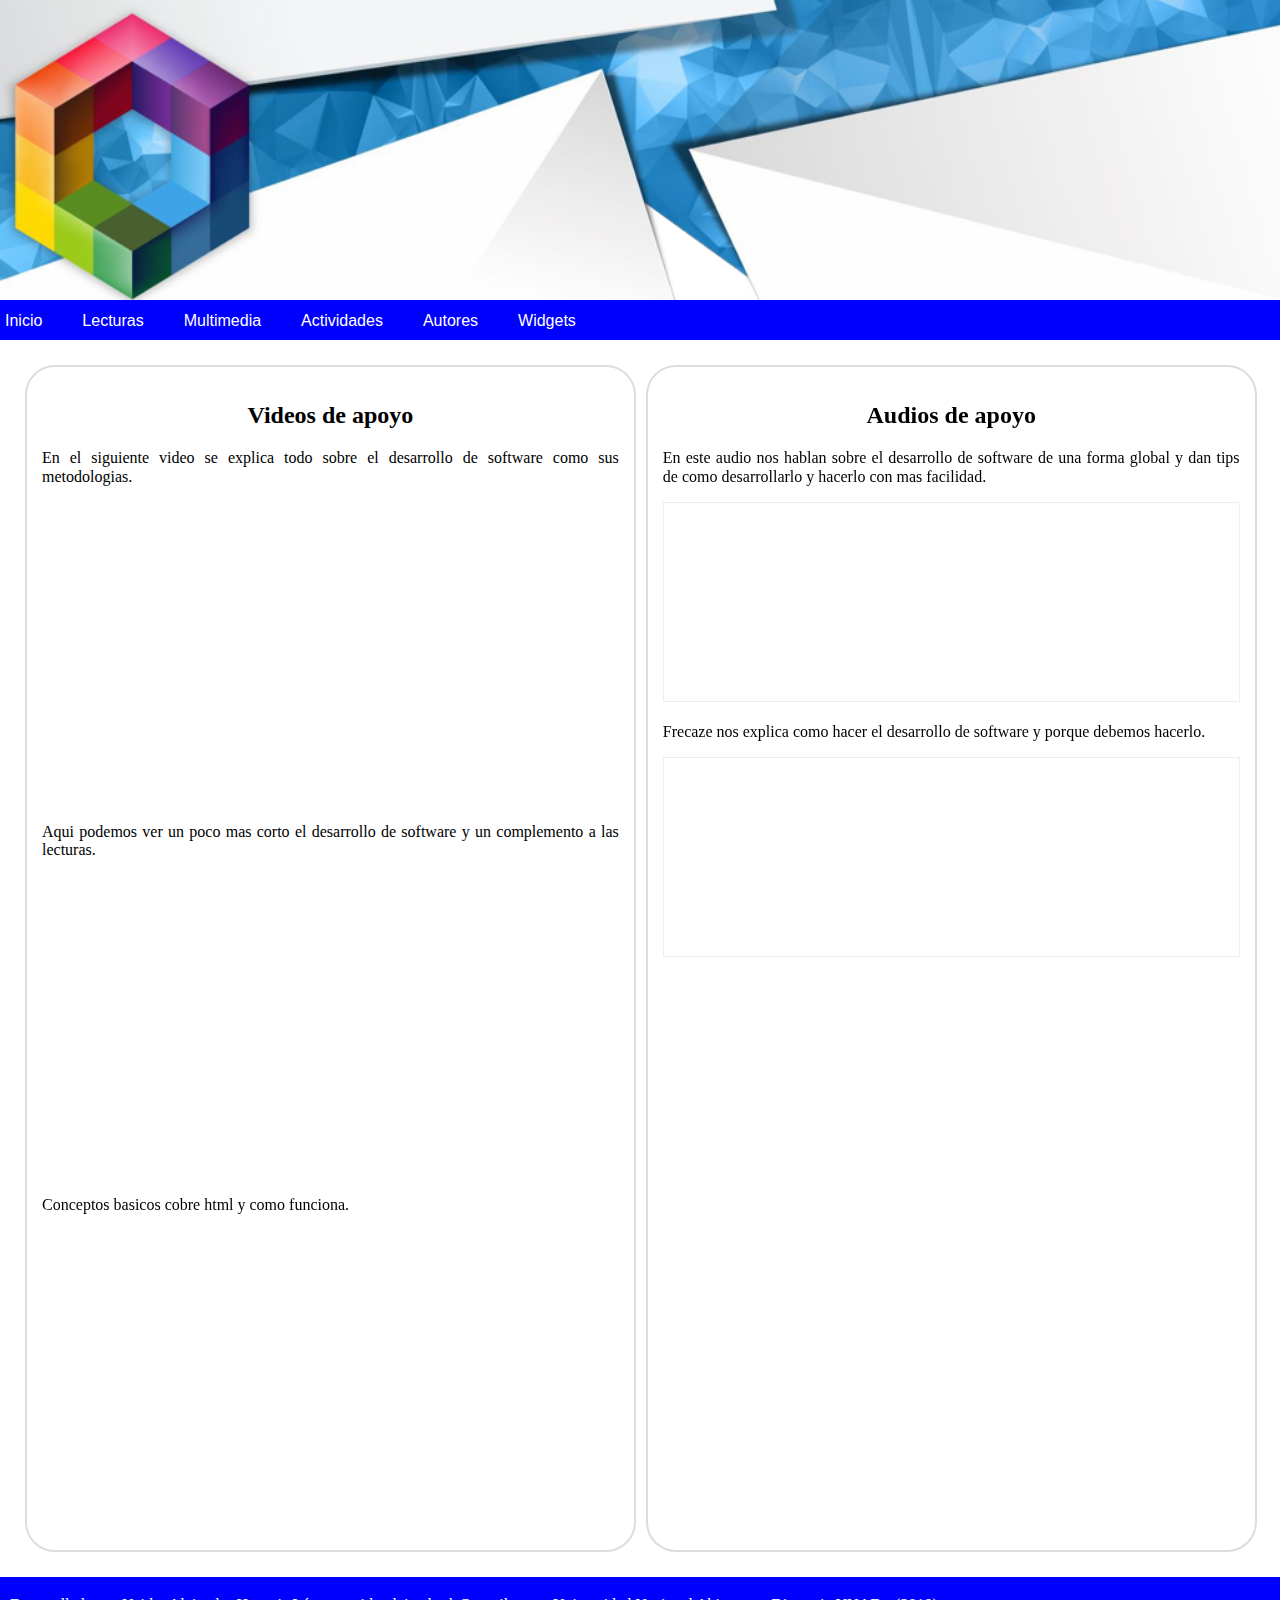
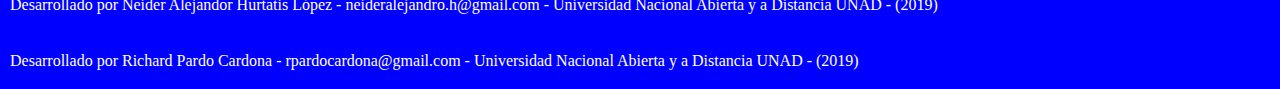
<file: html/Multimedia_1.html>
<!Doctype html>
<html lang="es">
	<head>
		<meta charset="UTF-8">
		<link rel="stylesheet" type="text/css" href="../css/Multimedia_1.css">
		<link rel="stylesheet" type="text/css" href="../css/normalize.css">
		<title>Inicio - </title>
	</head>
	<body>
		<header>
		</header>
		</hr>
		<nav>
			<div class="menu"><a href="../index.html">Inicio</a></div>
			<div class="menu"><a href="#">Lecturas</a>
				<div class="subitem">
					<ul>
						<li><a href="Lectura_1.html">Lectura 1</a></li>
						<li><a href="Lectura_2.html">Lectura 2</a></li>
						<li><a href="Lectura_3.html">Lectura 3</a></li>
						<li><a href="Lectura_4.html">Lectura 4</a></li>
						<li><a href="Lectura_5.html">Lectura 5</a></li>
					</ul>
				</div>
			</div>
			<div class="menu"><a href="#">Multimedia</a>
				<div class="subitem">
					<ul>
						<li><a href="Multimedia_1.html">Multimedia 1</a></li>
						<li><a href="Multimedia_2.html">Multimedia 2</a></li>
					</ul>
				</div>
			</div>
			<div class="menu"><a href="#">Actividades</a>
				<div class="subitem">
					<ul>
						<li><a href="Actividad_1.html">Actividad 1</a></li>
						<li><a href="Actividad_2.html">Actividad 2</a></li>
						<li><a href="Actividad_3.html">Actividad 3</a></li>
					</ul>
				</div>
			</div>
			<div class="menu"><a href="Autores.html">Autores</a></div>
			<div class="menu"><a href="Widgets.html">Widgets</a></div>
		</nav>
		<article>
			<section class="Recursos">
				<h2>Videos de apoyo</h2>
				<div>
					<p>
						En el siguiente video se explica todo sobre el desarrollo de software como sus metodologias.
					</p>
					<iframe src="https://www.youtube.com/embed/Cnheob-ohtE" frameborder="0" allow="accelerometer; autoplay; encrypted-media; gyroscope; picture-in-picture" allowfullscreen></iframe>
				</div>
				<div>
					<p>
						Aqui podemos ver un poco mas corto el desarrollo de software y un complemento a las lecturas.
					</p>
					<iframe width="853" height="480" src="https://www.youtube.com/embed/bRLdF4e-VGs" frameborder="0" allow="accelerometer; autoplay; encrypted-media; gyroscope; picture-in-picture" allowfullscreen></iframe>
				</div>
				<div>
					<p>
						Conceptos basicos cobre html y como funciona.
					</p>
					<iframe width="853" height="480" src="https://www.youtube.com/embed/av_PL4_jz1I" frameborder="0" allow="accelerometer; autoplay; encrypted-media; gyroscope; picture-in-picture" allowfullscreen></iframe>
				</div>
			</section>
			<section class="Recursos">
				<h2>Audios de apoyo</h2>
				<div>
					<p>
						En este audio nos hablan sobre el desarrollo de software de una forma global y dan tips de como desarrollarlo y hacerlo con mas facilidad.
					</p>
					<iframe class="audio" frameborder='0' allowfullscreen='' scrolling='no' height='200' style='border:1px solid #EEE; box-sizing:border-box; width:100%;' src="https://co.ivoox.com/es/player_ej_2786798_4_1.html?c1=ff6600"></iframe>
				</div>
				<div>
					<p>
						Frecaze nos explica como hacer el desarrollo de software y porque debemos hacerlo.
					</p>
					<iframe class="audio" frameborder='0' allowfullscreen='' scrolling='no' height='200' style='border:1px solid #EEE; box-sizing:border-box; width:100%;' src="https://co.ivoox.com/es/player_ej_115161_4_1.html?c1=ff6600"></iframe>
				</div>
			</section>
		</article>
		<footer>
			<div>
				<p>
					Desarrollado por Neider Alejandor Hurtatis López - neideralejandro.h@gmail.com - Universidad Nacional Abierta y a Distancia UNAD - (2019)
				</p>
			</div>
			<div>
				<p>
					Desarrollado por Richard Pardo Cardona - rpardocardona@gmail.com - Universidad Nacional Abierta y a Distancia UNAD - (2019)
				</p>
			</div>
		</footer>
	</body>
</html>
</file>
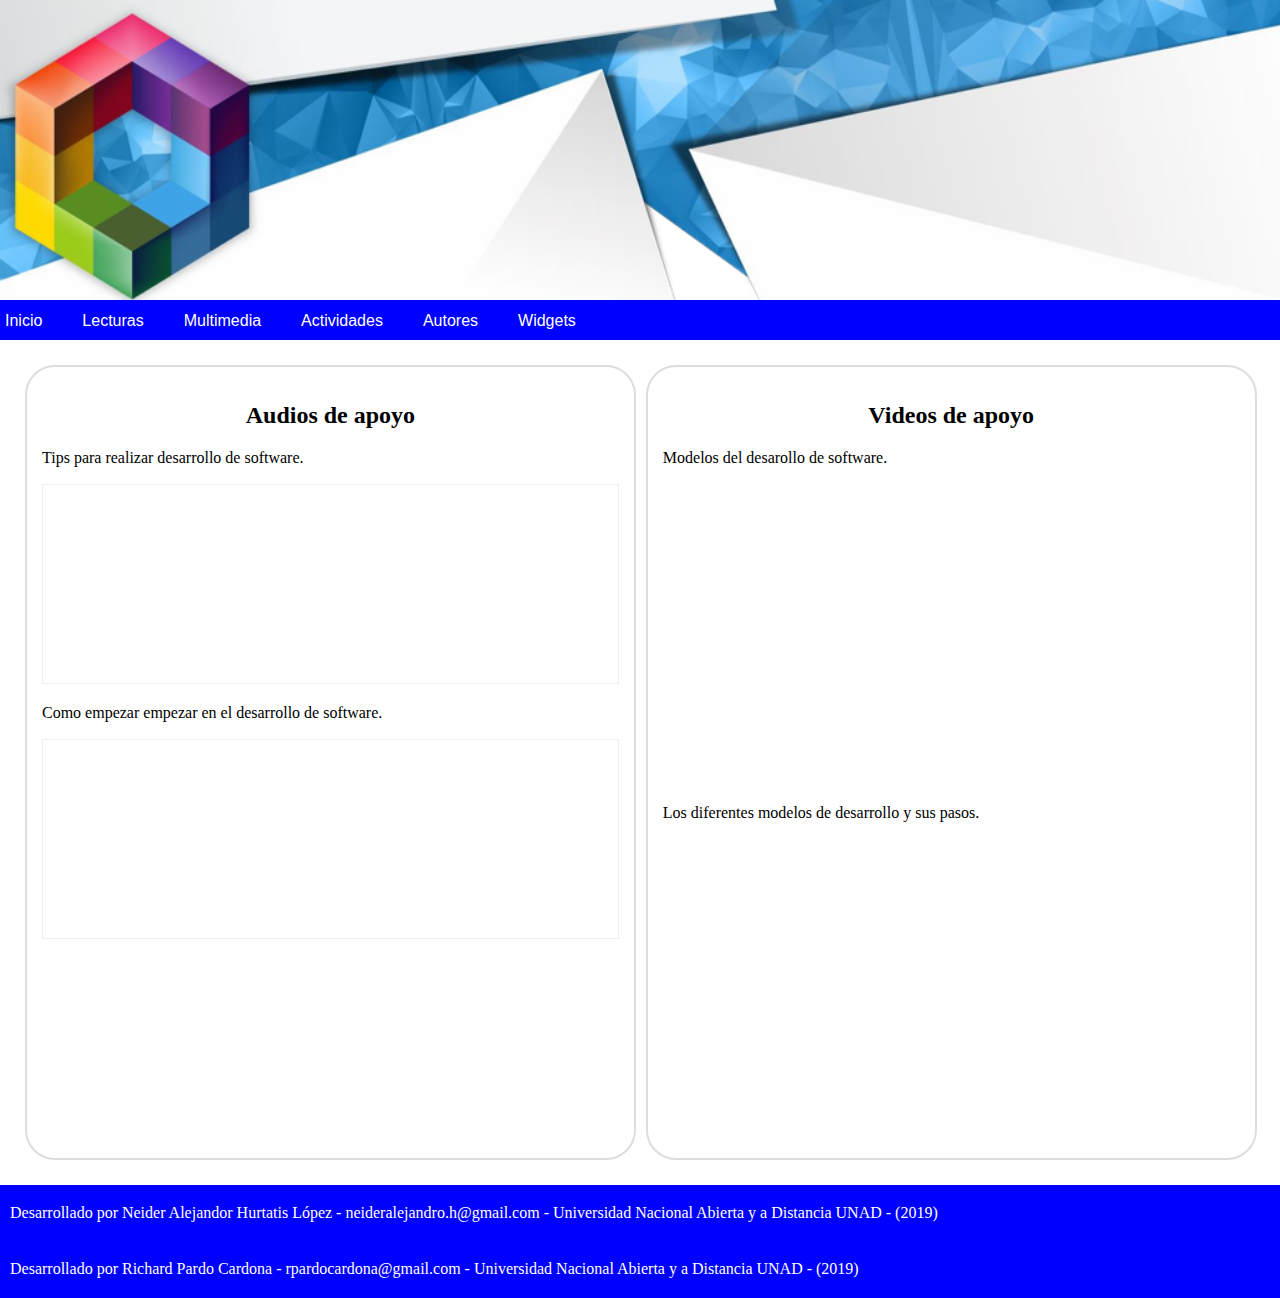
<file: html/Multimedia_2.html>
<!Doctype html>
<html lang="es">
	<head>
		<meta charset="UTF-8">
		<link rel="stylesheet" type="text/css" href="../css/Multimedia_2.css">
		<link rel="stylesheet" type="text/css" href="../css/normalize.css">
		<title>Inicio - </title>
	</head>
	<body>
		<header>
		</header>
		</hr>
		<nav>
			<div class="menu"><a href="../index.html">Inicio</a></div>
			<div class="menu"><a href="#">Lecturas</a>
				<div class="subitem">
					<ul>
						<li><a href="Lectura_1.html">Lectura 1</a></li>
						<li><a href="Lectura_2.html">Lectura 2</a></li>
						<li><a href="Lectura_3.html">Lectura 3</a></li>
						<li><a href="Lectura_4.html">Lectura 4</a></li>
						<li><a href="Lectura_5.html">Lectura 5</a></li>
					</ul>
				</div>
			</div>
			<div class="menu"><a href="#">Multimedia</a>
				<div class="subitem">
					<ul>
						<li><a href="Multimedia_1.html">Multimedia 1</a></li>
						<li><a href="Multimedia_2.html">Multimedia 2</a></li>
					</ul>
				</div>
			</div>
			<div class="menu"><a href="#">Actividades</a>
				<div class="subitem">
					<ul>
						<li><a href="Actividad_1.html">Actividad 1</a></li>
						<li><a href="Actividad_2.html">Actividad 2</a></li>
						<li><a href="Actividad_3.html">Actividad 3</a></li>
					</ul>
				</div>
			</div>
			<div class="menu"><a href="Autores.html">Autores</a></div>
			<div class="menu"><a href="Widgets.html">Widgets</a></div>
		</nav>
		<article>
			<section class="Recursos">
				<h2>Audios de apoyo</h2>
				<div>
					<p>
						Tips para realizar desarrollo de software.
					</p>
					<iframe class="audio" frameborder='0' allowfullscreen='' scrolling='no' height='200' style='border:1px solid #EEE; box-sizing:border-box; width:100%;' src="https://co.ivoox.com/es/player_ej_27271225_4_1.html?c1=ff6600"></iframe>
				</div>
				<div>
					<p>
						Como empezar empezar en el desarrollo de software.
					</p>
					<iframe class="audio" frameborder='0' allowfullscreen='' scrolling='no' height='200' style='border:1px solid #EEE; box-sizing:border-box; width:100%;' src="https://co.ivoox.com/es/player_ej_10889263_4_1.html?c1=ff6600"></iframe>
				</div>
			</section>
			<section class="Recursos">
				<h2>Videos de apoyo</h2>
				<div>
					<p>
						Modelos del desarollo de software.
					</p>
					<iframe width="853" height="480" src="https://www.youtube.com/embed/0eiavKLGS9E" frameborder="0" allow="accelerometer; autoplay; encrypted-media; gyroscope; picture-in-picture" allowfullscreen></iframe>
				</div>
				<div>
					<p>
						Los diferentes modelos de desarrollo y sus pasos.
					</p>
					<iframe width="853" height="480" src="https://www.youtube.com/embed/XaJBYRKQSdg" frameborder="0" allow="accelerometer; autoplay; encrypted-media; gyroscope; picture-in-picture" allowfullscreen></iframe>
				</div>
			</section>
		</article>
		<footer>
			<div>
				<p>
					Desarrollado por Neider Alejandor Hurtatis López - neideralejandro.h@gmail.com - Universidad Nacional Abierta y a Distancia UNAD - (2019)
				</p>
			</div>
			<div>
				<p>
					Desarrollado por Richard Pardo Cardona - rpardocardona@gmail.com - Universidad Nacional Abierta y a Distancia UNAD - (2019)
				</p>
			</div>
		</footer>
	</body>
</html>
</file>
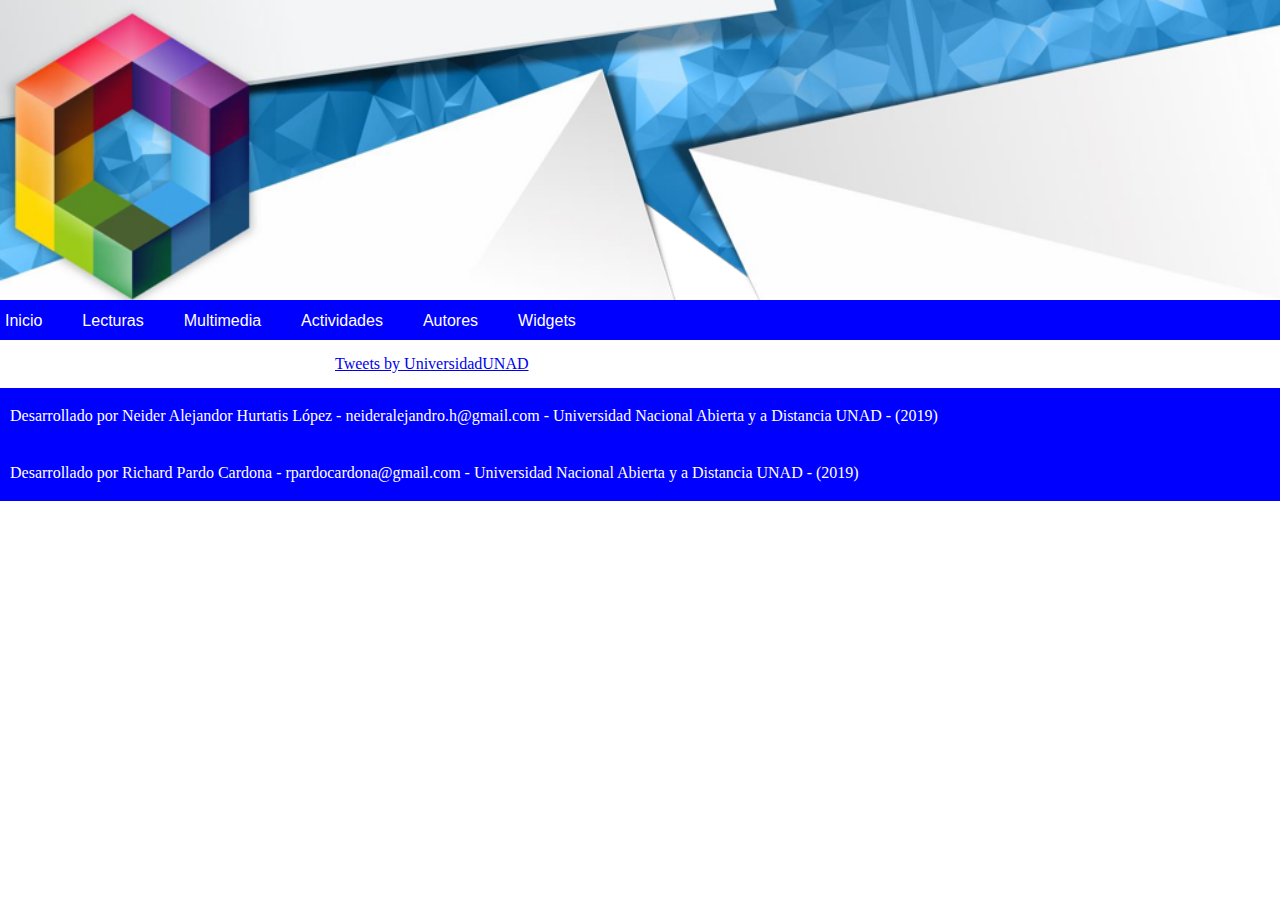
<file: html/Widgets.html>
<!Doctype html>
<html lang="es">
	<head>
		<meta charset="UTF-8">
		<link rel="stylesheet" type="text/css" href="../css/Widgets.css">
		<link rel="stylesheet" type="text/css" href="../css/normalize.css">
		<script src="https://s0.2mdn.net/ads/studio/Enabler.js"></script>
		<script type="text/javascript" href="../js/index.js"></script>
		<title>Inicio - Introduccion al desarrollo de software</title>
	</head>
	<body>
		<header>
		</header>
		</hr>
		<nav>
			<div class="menu"><a href="../index.html">Inicio</a></div>
			<div class="menu"><a href="#">Lecturas</a>
				<div class="subitem">
					<ul>
						<li><a href="Lectura_1.html">Lectura 1</a></li>
						<li><a href="Lectura_2.html">Lectura 2</a></li>
						<li><a href="Lectura_3.html">Lectura 3</a></li>
						<li><a href="Lectura_4.html">Lectura 4</a></li>
						<li><a href="Lectura_5.html">Lectura 5</a></li>
					</ul>
				</div>
			</div>
			<div class="menu"><a href="#">Multimedia</a>
				<div class="subitem">
					<ul>
						<li><a href="Multimedia_1.html">Multimedia 1</a></li>
						<li><a href="Multimedia_2.html">Multimedia 2</a></li>
					</ul>
				</div>
			</div>
			<div class="menu"><a href="#">Actividades</a>
				<div class="subitem">
					<ul>
						<li><a href="Actividad_1.html">Actividad 1</a></li>
						<li><a href="Actividad_2.html">Actividad 2</a></li>
						<li><a href="Actividad_3.html">Actividad 3</a></li>
					</ul>
				</div>
			</div>
			<div class="menu"><a href="Autores.html">Autores</a></div>
			<div class="menu"><a href="Widgets.html">Widgets</a></div>
		</nav>
		<article>
			<section>
				<a class="twitter-timeline" data-theme="dark" href="https://twitter.com/UniversidadUNAD?ref_src=twsrc%5Etfw">Tweets by UniversidadUNAD</a> <script async src="https://platform.twitter.com/widgets.js" charset="utf-8"></script>
			</section>
		</article>
		<footer>
			<div>
				<p>
					Desarrollado por Neider Alejandor Hurtatis López - neideralejandro.h@gmail.com - Universidad Nacional Abierta y a Distancia UNAD - (2019)
				</p>
			</div>
			<div>
				<p>
					Desarrollado por Richard Pardo Cardona - rpardocardona@gmail.com - Universidad Nacional Abierta y a Distancia UNAD - (2019)
				</p>
			</div>
		</footer>
	</body>
</html>
</file>
<file: css/Actividad_1.css>
/*Header*/
header{
	width: 100%;
	height: 300px;
	background-image: url('../public/images/header.png');
	background-repeat: no-repeat;
	background-size: 1400px 100%;
}
/*Nav*/
nav{
	width: 100%;
	height: 40px;
	display: flex;
	flex-direction: row;
	background-color: blue;
	font: caption;
}
nav a{
	text-decoration: none;
	color: white;
	background-color: blue;
	padding: 12px 5px 11px 5px;
}
nav .menu{
	margin: 0px 30px 0px 0px;
	height: 25px;
	background-color: red;
	padding: 12px 0px 0px 0px;
}
nav .subitem{
	padding: 10px 0px 0px 0px;
	display: none;
	position: absolute;
}
nav .subitem ul{
	list-style: none;
	padding-left: 0px;
	margin-top: 5px;
}
nav .subitem ul li{
	padding: 6px 0px 6px 0px;
}
nav .subitem ul li a{
}
nav .menu a:hover + .subitem, .menu .subitem:hover{
	display: block;
}
nav a:hover{
	color: yellow;
}
/*Article*/
article{
	width: 97%;
	padding: 15px;
	display: flex;
}
article #Actividad, article #Descripcion{
	text-align: center;
}
article #Actividad{
	width: 80%;
	border: 2px solid #DDDDDD;
	border-radius: 15px;
	margin-right: 15px;
}
article #Actividad iframe{
	width: 97%;
}
article #Descripcion{
	width: 20%;
	border: 2px solid #DDDDDD;
	border-radius: 15px;
	padding: 10px;
	height: 250px;
}
article #Descripcion p:hover{
	transform:scale(1.1);
}
article #Descripcion p{
	text-align: justify;
}
article #Descripcion a{
	text-decoration: none;
}
article #Descripcion div{
	background-color: yellow;
	border: 2px solid black;
	font-size: 32px;
	margin: 10px;
	padding: 10px;
}
article #Descripcion div:hover{
	background-color: blue;
	border-radius: 15px;
	border: 2px solid orange;
}
article #Descripcion a:hover{
	color: black;
}
/*Footer*/
footer{
	clear: both;
	background-color: blue;
	height: auto;
	width: 100%;
	color: white;
	display: flex;
	flex-direction: column;
}
footer div{
	margin: 3px 10px 3px 10px;
}
footer div p{
	font-family: cursive;
}
</file>
<file: css/Actividad_2.css>
/*Header*/
header{
	width: 100%;
	height: 300px;
	background-image: url('../public/images/header.png');
	background-repeat: no-repeat;
	background-size: 1400px 100%;
}
/*Nav*/
nav{
	width: 100%;
	height: 40px;
	display: flex;
	flex-direction: row;
	background-color: blue;
	font: caption;
}
nav a{
	text-decoration: none;
	color: white;
	background-color: blue;
	padding: 12px 5px 11px 5px;
}
nav .menu{
	margin: 0px 30px 0px 0px;
	height: 25px;
	background-color: red;
	padding: 12px 0px 0px 0px;
}
nav .subitem{
	padding: 10px 0px 0px 0px;
	display: none;
	position: absolute;
}
nav .subitem ul{
	list-style: none;
	padding-left: 0px;
	margin-top: 5px;
}
nav .subitem ul li{
	padding: 6px 0px 6px 0px;
}
nav .subitem ul li a{
}
nav .menu a:hover + .subitem, .menu .subitem:hover{
	display: block;
}
nav a:hover{
	color: yellow;
}
/*Article*/
article{
	width: 97%;
	padding: 15px;
	display: flex;
}
article #Actividad, article #Descripcion{
	text-align: center;
}
article #Actividad{
	width: 80%;
	border: 2px solid #DDDDDD;
	border-radius: 15px;
	margin-right: 15px;
}
article #Actividad iframe{
	width: 97%;
}
article #Descripcion{
	width: 20%;
	border: 2px solid #DDDDDD;
	border-radius: 15px;
	padding: 10px;
	height: 250px;
}
article #Descripcion p:hover{
	transform:scale(1.1);
}
article #Descripcion p{
	text-align: justify;
}
article #Descripcion a{
	text-decoration: none;
}
article #Descripcion div{
	background-color: yellow;
	border: 2px solid black;
	font-size: 32px;
	margin: 10px;
	padding: 10px;
}
article #Descripcion div:hover{
	background-color: blue;
	border-radius: 15px;
	border: 2px solid orange;
}
article #Descripcion a:hover{
	color: black;
}
/*Footer*/
footer{
	clear: both;
	background-color: blue;
	height: auto;
	width: 100%;
	color: white;
	display: flex;
	flex-direction: column;
}
footer div{
	margin: 3px 10px 3px 10px;
}
footer div p{
	font-family: cursive;
}
</file>
<file: css/Actividad_3.css>
/*Header*/
header{
	width: 100%;
	height: 300px;
	background-image: url('../public/images/header.png');
	background-repeat: no-repeat;
	background-size: 1400px 100%;
}
/*Nav*/
nav{
	width: 100%;
	height: 40px;
	display: flex;
	flex-direction: row;
	background-color: blue;
	font: caption;
}
nav a{
	text-decoration: none;
	color: white;
	background-color: blue;
	padding: 12px 5px 11px 5px;
}
nav .menu{
	margin: 0px 30px 0px 0px;
	height: 25px;
	background-color: red;
	padding: 12px 0px 0px 0px;
}
nav .subitem{
	padding: 10px 0px 0px 0px;
	display: none;
	position: absolute;
}
nav .subitem ul{
	list-style: none;
	padding-left: 0px;
	margin-top: 5px;
}
nav .subitem ul li{
	padding: 6px 0px 6px 0px;
}
nav .subitem ul li a{
}
nav .menu a:hover + .subitem, .menu .subitem:hover{
	display: block;
}
nav a:hover{
	color: yellow;
}
/*Article*/
article{
	width: 97%;
	padding: 15px;
	display: flex;
}
article #Actividad, article #Descripcion{
	text-align: center;
}
article #Actividad{
	width: 80%;
	border: 2px solid #DDDDDD;
	border-radius: 15px;
	margin-right: 15px;
}
article #Actividad iframe{
	width: 97%;
}
article #Descripcion{
	width: 20%;
	border: 2px solid #DDDDDD;
	border-radius: 15px;
	padding: 10px;
	height: 250px;
}
article #Descripcion p:hover{
	transform:scale(1.1);
}
article #Descripcion p{
	text-align: justify;
}
article #Descripcion a{
	text-decoration: none;
}
article #Descripcion div{
	background-color: yellow;
	border: 2px solid black;
	font-size: 32px;
	margin: 10px;
	padding: 10px;
}
article #Descripcion div:hover{
	background-color: blue;
	border-radius: 15px;
	border: 2px solid orange;
}
article #Descripcion a:hover{
	color: black;
}
/*Footer*/
footer{
	clear: both;
	background-color: blue;
	height: auto;
	width: 100%;
	color: white;
	display: flex;
	flex-direction: column;
}
footer div{
	margin: 3px 10px 3px 10px;
}
footer div p{
	font-family: cursive;
}
</file>
<file: css/Autores.css>
/*Header*/
header{
	width: 100%;
	height: 300px;
	background-image: url('../public/images/header.png');
	background-repeat: no-repeat;
	background-size: 1400px 100%;
}
/*Nav*/
nav{
	width: 100%;
	height: 40px;
	display: flex;
	flex-direction: row;
	background-color: blue;
	font: caption;
}
nav a{
	text-decoration: none;
	color: white;
	background-color: blue;
	padding: 12px 5px 11px 5px;
}
nav .menu{
	margin: 0px 30px 0px 0px;
	height: 25px;
	background-color: red;
	padding: 12px 0px 0px 0px;
}
nav .subitem{
	padding: 10px 0px 0px 0px;
	display: none;
	position: absolute;
}
nav .subitem ul{
	list-style: none;
	padding-left: 0px;
	margin-top: 5px;
}
nav .subitem ul li{
	padding: 6px 0px 6px 0px;
}
nav .subitem ul li a{
}
nav .menu a:hover + .subitem, .menu .subitem:hover{
	display: block;
}
nav a:hover{
	color: yellow;
}
/*Article*/
article{
	width: 100%;
	display: flex;
	justify-content:center;
}
article .informacion{
	text-align: center;
	width: 300px;
	height: auto;
	margin: 10px;
	padding: 15px;
	border: 2px solid #DDDDDD;
	border-radius: 15px;
}
article .informacion p{
	text-align: justify;
	font-family: cursive;
}
article .informacion img{
	width: 250px;
	height: 250px;
}
/*Aside*/
aside{
	width: 100%;
	height: 230px;
}
#imagenesrotativas{
    width: 210px;
    margin: auto;
    perspective: 800px;
}
.content-carrousel{
    width: 100%;
    animation: rotar 10s infinite linear;
    transform-style: preserve-3d;
}
.content-carrousel:hover{
    animation-play-state: paused;
    cursor: pointer;
}
.content-carrousel figure{
	width: 150px;
    height: 100px;
    position: absolute;
    box-shadow: 0px 0px 20px 0px black;
    transition: all 300ms;   
}
.content-carrousel figure:hover{
    box-shadow: 0px 0px 0px 0px blue;
    transition: all 300ms;
    transform:scale(1.1);
    border-radius: 10px;
}
.content-carrousel figure:nth-child(1){transform: rotateY(0deg) translateZ(300px);}
.content-carrousel figure:nth-child(2){transform: rotateY(40deg) translateZ(300px);}
.content-carrousel figure:nth-child(3){transform: rotateY(80deg) translateZ(300px);}
.content-carrousel figure:nth-child(4){transform: rotateY(120deg) translateZ(300px);}
.content-carrousel figure:nth-child(5){transform: rotateY(160deg) translateZ(300px);}
.content-carrousel figure:nth-child(6){transform: rotateY(200deg) translateZ(300px);}
.content-carrousel figure:nth-child(7){transform: rotateY(240deg) translateZ(300px);}
.content-carrousel figure:nth-child(8){transform: rotateY(280deg) translateZ(300px);}
.content-carrousel figure:nth-child(9){transform: rotateY(320deg) translateZ(300px);}
.content-carrousel figure:nth-child(10){transform: rotateY(360deg) translateZ(300px);}

.content-carrousel img{
    width: 100%;
    height: 100%;
}
.content-carrousel img:hover{
	border-radius: 10px;
}
@keyframes rotar{
    from{
        transform: rotateY(0deg);
    }to{
        transform: rotateY(360deg);
    }
}
/*Footer*/
footer{
	clear: both;
	background-color: blue;
	height: auto;
	width: 100%;
	color: white;
	display: flex;
	flex-direction: column;
}
footer div{
	margin: 3px 10px 3px 10px;
}
footer div p{
	font-family: cursive;
}
</file>
<file: css/Lectura_1.css>
/*Header*/
header{
	width: 100%;
	height: 300px;
	background-image: url('../public/images/header.png');
	background-repeat: no-repeat;
	background-size: 1400px 100%;
}
/*Nav*/
nav{
	width: 100%;
	height: 40px;
	display: flex;
	flex-direction: row;
	background-color: blue;
	font: caption;
}
nav a{
	text-decoration: none;
	color: white;
	background-color: blue;
	padding: 12px 5px 11px 5px;
}
nav .menu{
	margin: 0px 30px 0px 0px;
	height: 25px;
	background-color: red;
	padding: 12px 0px 0px 0px;
}
nav .subitem{
	padding: 10px 0px 0px 0px;
	display: none;
	position: absolute;
}
nav .subitem ul{
	list-style: none;
	padding-left: 0px;
	margin-top: 5px;
}
nav .subitem ul li{
	padding: 6px 0px 6px 0px;
}
nav .subitem ul li a{
}
nav .menu a:hover + .subitem, .menu .subitem:hover{
	display: block;
}
nav a:hover{
	color: yellow;
}
/*Article*/
article{
	width: 97.8%;
	padding: 15px;
	display: flex;
	flex-direction: row;
}
article #seccion1{
	width: 80%;
	height: auto;
	padding: 15px;
	border: 1px solid #DDDDDD;
    border-radius: 5px;
}
article #seccion1 #informacion{
	width: 100%;
	display: flex;
	flex-direction: column;
}
article #seccion1 h2{
	text-align: center;
}
article #seccion1 #informacion .etapas{
	width: 97%;
	padding: 20px;
	display: flex;
}
article #seccion1 #informacion .etapas div{
	width: 50%;
	height: auto;
	padding: 10px;
}
article #seccion1 #informacion .etapas img{
	width: 90%;
	height: 90%;
}
article #seccion1 #informacion .etapas img:hover{
	transform: scale(1.5);
	border-radius: 15px;
}
article #seccion2{
	width: 20%;
	height: auto;
	display: flex;
	justify-content: center;
}
article #seccion2 a{
	text-decoration: none;
}
article #seccion2 div{
}
article #seccion2 div div{
	margin: 10px;
	padding: 10px;
	font-size: 32px;
	border: 2px solid black;
	background-color: yellow;
}
article #seccion2 div div:hover{
	background-color: blue;
	border-radius: 15px;
	border: 2px solid orange;
}
article #seccion2 a:hover{
	color: black;
}
/*Footer*/
footer{
	clear: both;
	background-color: blue;
	height: auto;
	width: 100%;
	color: white;
	display: flex;
	flex-direction: column;
}
footer div{
	margin: 3px 10px 3px 10px;
}
footer div p{
	font-family: cursive;
}
</file>
<file: css/Lectura_2.css>
/*Header*/
header{
	width: 100%;
	height: 300px;
	background-image: url('../public/images/header.png');
	background-repeat: no-repeat;
	background-size: 1400px 100%;
}
/*Nav*/
nav{
	width: 100%;
	height: 40px;
	display: flex;
	flex-direction: row;
	background-color: blue;
	font: caption;
}
nav a{
	text-decoration: none;
	color: white;
	background-color: blue;
	padding: 12px 5px 11px 5px;
}
nav .menu{
	margin: 0px 30px 0px 0px;
	height: 25px;
	background-color: red;
	padding: 12px 0px 0px 0px;
}
nav .subitem{
	padding: 10px 0px 0px 0px;
	display: none;
	position: absolute;
}
nav .subitem ul{
	list-style: none;
	padding-left: 0px;
	margin-top: 5px;
}
nav .subitem ul li{
	padding: 6px 0px 6px 0px;
}
nav .subitem ul li a{
}
nav .menu a:hover + .subitem, .menu .subitem:hover{
	display: block;
}
nav a:hover{
	color: yellow;
}
/*Article*/
article{
	width: 97.8%;
	padding: 15px;
	display: flex;
	flex-direction: row;
}
article #seccion1{
	width: 80%;
	height: auto;
	padding: 15px;
	border: 1px solid #DDDDDD;
    border-radius: 5px;
}
article #seccion1 #informacion{
	width: 100%;
	display: flex;
	flex-direction: column;
}
article #seccion1 h2{
	text-align: center;
}
article #seccion1 #informacion .etapas{
	width: 97%;
	padding: 20px;
	display: flex;
}
article #seccion1 #informacion .etapas div{
	width: 50%;
	height: auto;
	padding: 10px;
}
article #seccion1 #informacion .etapas img{
	width: 90%;
	height: 90%;
}
article #seccion1 #informacion .etapas img:hover{
	transform: scale(1.5);
	border-radius: 15px;
}
article #seccion2{
	width: 20%;
	height: auto;
	display: flex;
	justify-content: center;
}
article #seccion2 a{
	text-decoration: none;
}
article #seccion2 div{
}
article #seccion2 div div{
	margin: 10px;
	padding: 10px;
	font-size: 32px;
	border: 2px solid black;
	background-color: yellow;
}
article #seccion2 div div:hover{
	background-color: blue;
	border-radius: 15px;
	border: 2px solid orange;
}
article #seccion2 a:hover{
	color: black;
}
/*Footer*/
footer{
	clear: both;
	background-color: blue;
	height: auto;
	width: 100%;
	color: white;
	display: flex;
	flex-direction: column;
}
footer div{
	margin: 3px 10px 3px 10px;
}
footer div p{
	font-family: cursive;
}
</file>
<file: css/Lectura_3.css>
/*Header*/
header{
	width: 100%;
	height: 300px;
	background-image: url('../public/images/header.png');
	background-repeat: no-repeat;
	background-size: 1400px 100%;
}
/*Nav*/
nav{
	width: 100%;
	height: 40px;
	display: flex;
	flex-direction: row;
	background-color: blue;
	font: caption;
}
nav a{
	text-decoration: none;
	color: white;
	background-color: blue;
	padding: 12px 5px 11px 5px;
}
nav .menu{
	margin: 0px 30px 0px 0px;
	height: 25px;
	background-color: red;
	padding: 12px 0px 0px 0px;
}
nav .subitem{
	padding: 10px 0px 0px 0px;
	display: none;
	position: absolute;
}
nav .subitem ul{
	list-style: none;
	padding-left: 0px;
	margin-top: 5px;
}
nav .subitem ul li{
	padding: 6px 0px 6px 0px;
}
nav .subitem ul li a{
}
nav .menu a:hover + .subitem, .menu .subitem:hover{
	display: block;
}
nav a:hover{
	color: yellow;
}
/*Article*/
article{
	width: 97.8%;
	padding: 15px;
	display: flex;
	flex-direction: row;
}
article #seccion1{
	width: 80%;
	height: auto;
	padding: 15px;
	border: 1px solid #DDDDDD;
    border-radius: 5px;
}
article #seccion1 #informacion{
	width: 100%;
	display: flex;
	flex-direction: column;
}
article #seccion1 h2{
	text-align: center;
}
article #seccion1 #informacion .etapas{
	width: 97%;
	padding: 20px;
	display: flex;
}
article #seccion1 #informacion .etapas div{
	width: 50%;
	height: auto;
	padding: 10px;
}
article #seccion1 #informacion .etapas div a{
	text-decoration: none;
}
article #seccion1 #informacion .etapas img{
	width: 90%;
	height: 90%;
}
article #seccion1 #informacion .etapas img:hover{
	transform: scale(1.5);
	border-radius: 15px;
}
article #seccion2{
	width: 20%;
	height: auto;
	display: flex;
	justify-content: center;
}
article #seccion2 a{
	text-decoration: none;
}
article #seccion2 div{
}
article #seccion2 div div{
	margin: 10px;
	padding: 10px;
	font-size: 32px;
	border: 2px solid black;
	background-color: yellow;
}
article #seccion2 div div:hover{
	background-color: blue;
	border-radius: 15px;
	border: 2px solid orange;
}
article #seccion2 a:hover{
	color: black;
}
/*Footer*/
footer{
	clear: both;
	background-color: blue;
	height: auto;
	width: 100%;
	color: white;
	display: flex;
	flex-direction: column;
}
footer div{
	margin: 3px 10px 3px 10px;
}
footer div p{
	font-family: cursive;
}
</file>
<file: css/Lectura_5.css>
/*Header*/
header{
	width: 100%;
	height: 300px;
	background-image: url('../public/images/header.png');
	background-repeat: no-repeat;
	background-size: 1400px 100%;
}
/*Nav*/
nav{
	width: 100%;
	height: 40px;
	display: flex;
	flex-direction: row;
	background-color: blue;
	font: caption;
}
nav a{
	text-decoration: none;
	color: white;
	background-color: blue;
	padding: 12px 5px 11px 5px;
}
nav .menu{
	margin: 0px 30px 0px 0px;
	height: 25px;
	background-color: red;
	padding: 12px 0px 0px 0px;
}
nav .subitem{
	padding: 10px 0px 0px 0px;
	display: none;
	position: absolute;
}
nav .subitem ul{
	list-style: none;
	padding-left: 0px;
	margin-top: 5px;
}
nav .subitem ul li{
	padding: 6px 0px 6px 0px;
}
nav .subitem ul li a{
}
nav .menu a:hover + .subitem, .menu .subitem:hover{
	display: block;
}
nav a:hover{
	color: yellow;
}
/*Article*/
article{
	width: 97.8%;
	padding: 15px;
	display: flex;
	flex-direction: row;
}
article #seccion1{
	width: 80%;
	height: auto;
	padding: 15px;
	border: 1px solid #DDDDDD;
    border-radius: 5px;
}
article #seccion1 #informacion{
	width: 100%;
	display: flex;
	flex-direction: column;
}
article #seccion1 h2{
	text-align: center;
}
article #seccion1 #informacion .etapas{
	width: 97%;
	padding: 20px;
	display: flex;
}
article #seccion1 #informacion .etapas div{
	width: 100%;
	height: auto;
	padding: 5px;
	text-align: justify;
}
article #seccion1 #informacion .etapas div a{
	text-decoration: none;
}
article #seccion1 #informacion .etapas div a:hover{
	color: blue;
}
article #seccion1 #informacion .etapas .imagenes{
	width: 100%;
	display: flex;
}
article #seccion1 #informacion .etapas .imagenes div{
	width: 50%;
	height: 250px;
	text-align: center;
}
article #seccion1 #informacion .etapas .imagenes div img{
	width: 100%;
	height: 100%;
}
article #seccion1 #informacion .etapas .imagenes img:hover{
	transform: scale(1.2);
	border-radius: 15px;
}
article #seccion2{
	width: 20%;
	height: auto;
	display: flex;
	justify-content: center;
}
article #seccion2 a{
	text-decoration: none;
}
article #seccion2 div{
}
article #seccion2 div div{
	margin: 10px;
	padding: 10px;
	font-size: 32px;
	border: 2px solid black;
	background-color: yellow;
}
article #seccion2 div div:hover{
	background-color: blue;
	border-radius: 15px;
	border: 2px solid orange;
}
article #seccion2 a:hover{
	color: black;
}
/*Footer*/
footer{
	clear: both;
	background-color: blue;
	height: auto;
	width: 100%;
	color: white;
	display: flex;
	flex-direction: column;
}
footer div{
	margin: 3px 10px 3px 10px;
}
footer div p{
	font-family: cursive;
}
</file>
<file: css/Multimedia_1.css>
/*Header*/
header{
	width: 100%;
	height: 300px;
	background-image: url('../public/images/header.png');
	background-repeat: no-repeat;
	background-size: 1400px 100%;
}
/*Nav*/
nav{
	width: 100%;
	height: 40px;
	display: flex;
	flex-direction: row;
	background-color: blue;
	font: caption;
}
nav a{
	text-decoration: none;
	color: white;
	background-color: blue;
	padding: 12px 5px 11px 5px;
}
nav .menu{
	margin: 0px 30px 0px 0px;
	height: 25px;
	background-color: red;
	padding: 12px 0px 0px 0px;
}
nav .subitem{
	padding: 10px 0px 0px 0px;
	display: none;
	position: absolute;
}
nav .subitem ul{
	list-style: none;
	padding-left: 0px;
	margin-top: 5px;
}
nav .subitem ul li{
	padding: 6px 0px 6px 0px;
}
nav .subitem ul li a{
}
nav .menu a:hover + .subitem, .menu .subitem:hover{
	display: block;
}
nav a:hover{
	color: yellow;
}
/*Article*/
article{
	width: 97%;
	padding: 20px;
	display: flex;
	height: auto;
}
article h2{
	text-align: center;
}
article .Recursos{
	width: 50%;
	border: 2px solid #DDDDDD;
	margin: 5px;
	padding: 15px;
	border-radius: 30px;
}
article .Recursos p{
	text-align: justify;
}
article .Recursos iframe{
	width: 100%;
	height: 300px;
}
article .Recursos .audio{
	width: 100%;
	height: 200px;
}
.Recursos div video:hover{
	transform:scale(1.1);
}
.Recursos h2:hover{
	color: blue;
}
/*Footer*/
footer{
	clear: both;
	background-color: blue;
	height: auto;
	width: 100%;
	color: white;
	display: flex;
	flex-direction: column;
}
footer div{
	margin: 3px 10px 3px 10px;
}
footer div p{
	font-family: cursive;
}
</file>
<file: css/Multimedia_2.css>
/*Header*/
header{
	width: 100%;
	height: 300px;
	background-image: url('../public/images/header.png');
	background-repeat: no-repeat;
	background-size: 1400px 100%;
}
/*Nav*/
nav{
	width: 100%;
	height: 40px;
	display: flex;
	flex-direction: row;
	background-color: blue;
	font: caption;
}
nav a{
	text-decoration: none;
	color: white;
	background-color: blue;
	padding: 12px 5px 11px 5px;
}
nav .menu{
	margin: 0px 30px 0px 0px;
	height: 25px;
	background-color: red;
	padding: 12px 0px 0px 0px;
}
nav .subitem{
	padding: 10px 0px 0px 0px;
	display: none;
	position: absolute;
}
nav .subitem ul{
	list-style: none;
	padding-left: 0px;
	margin-top: 5px;
}
nav .subitem ul li{
	padding: 6px 0px 6px 0px;
}
nav .subitem ul li a{
}
nav .menu a:hover + .subitem, .menu .subitem:hover{
	display: block;
}
nav a:hover{
	color: yellow;
}
/*Article*/
article{
	width: 97%;
	padding: 20px;
	display: flex;
	height: auto;
}
article h2{
	text-align: center;
}
article .Recursos{
	width: 50%;
	border: 2px solid #DDDDDD;
	margin: 5px;
	padding: 15px;
	border-radius: 30px;
}
article .Recursos p{
	text-align: justify;
}
article .Recursos iframe{
	width: 100%;
	height: 300px;
}
article .Recursos .audio{
	width: 100%;
	height: 200px;
}
.Recursos div video:hover{
	transform:scale(1.1);
}
.Recursos h2:hover{
	color: blue;
}
/*Footer*/
footer{
	clear: both;
	background-color: blue;
	height: auto;
	width: 100%;
	color: white;
	display: flex;
	flex-direction: column;
}
footer div{
	margin: 3px 10px 3px 10px;
}
footer div p{
	font-family: cursive;
}
</file>
<file: css/Widgets.css>
/*Header*/
header{
	width: 100%;
	height: 300px;
	background-image: url('../public/images/header.png');
	background-repeat: no-repeat;
	background-size: 1400px 100%;
}
/*Nav*/
nav{
	width: 100%;
	height: 40px;
	display: flex;
	flex-direction: row;
	background-color: blue;
	font: caption;
}
nav a{
	text-decoration: none;
	color: white;
	background-color: blue;
	padding: 12px 5px 11px 5px;
}
nav .menu{
	margin: 0px 30px 0px 0px;
	height: 25px;
	padding: 12px 0px 0px 0px;
}
nav .subitem{
	padding: 10px 0px 0px 0px;
	display: none;
	position: absolute;
}
nav .subitem ul{
	list-style: none;
	padding-left: 0px;
	margin-top: 5px;
}
nav .subitem ul li{
	padding: 6px 0px 6px 0px;
}
nav .subitem ul li a{
}
nav .menu a:hover + .subitem, .menu .subitem:hover{
	display: block;
}
nav a:hover{
	color: yellow;
}
/*Article*/
article{
	width: 100%;
	height: auto;
	display: flex;
	justify-content: center;
	padding: 15px;
}
article section{
	width: 50%;
}
/*Footer*/
footer{
	clear: both;
	background-color: blue;
	height: auto;
	width: 100%;
	color: white;
	display: flex;
	flex-direction: column;
}
footer div{
	margin: 3px 10px 3px 10px;
}
footer div p{
	font-family: cursive;
}
</file>
